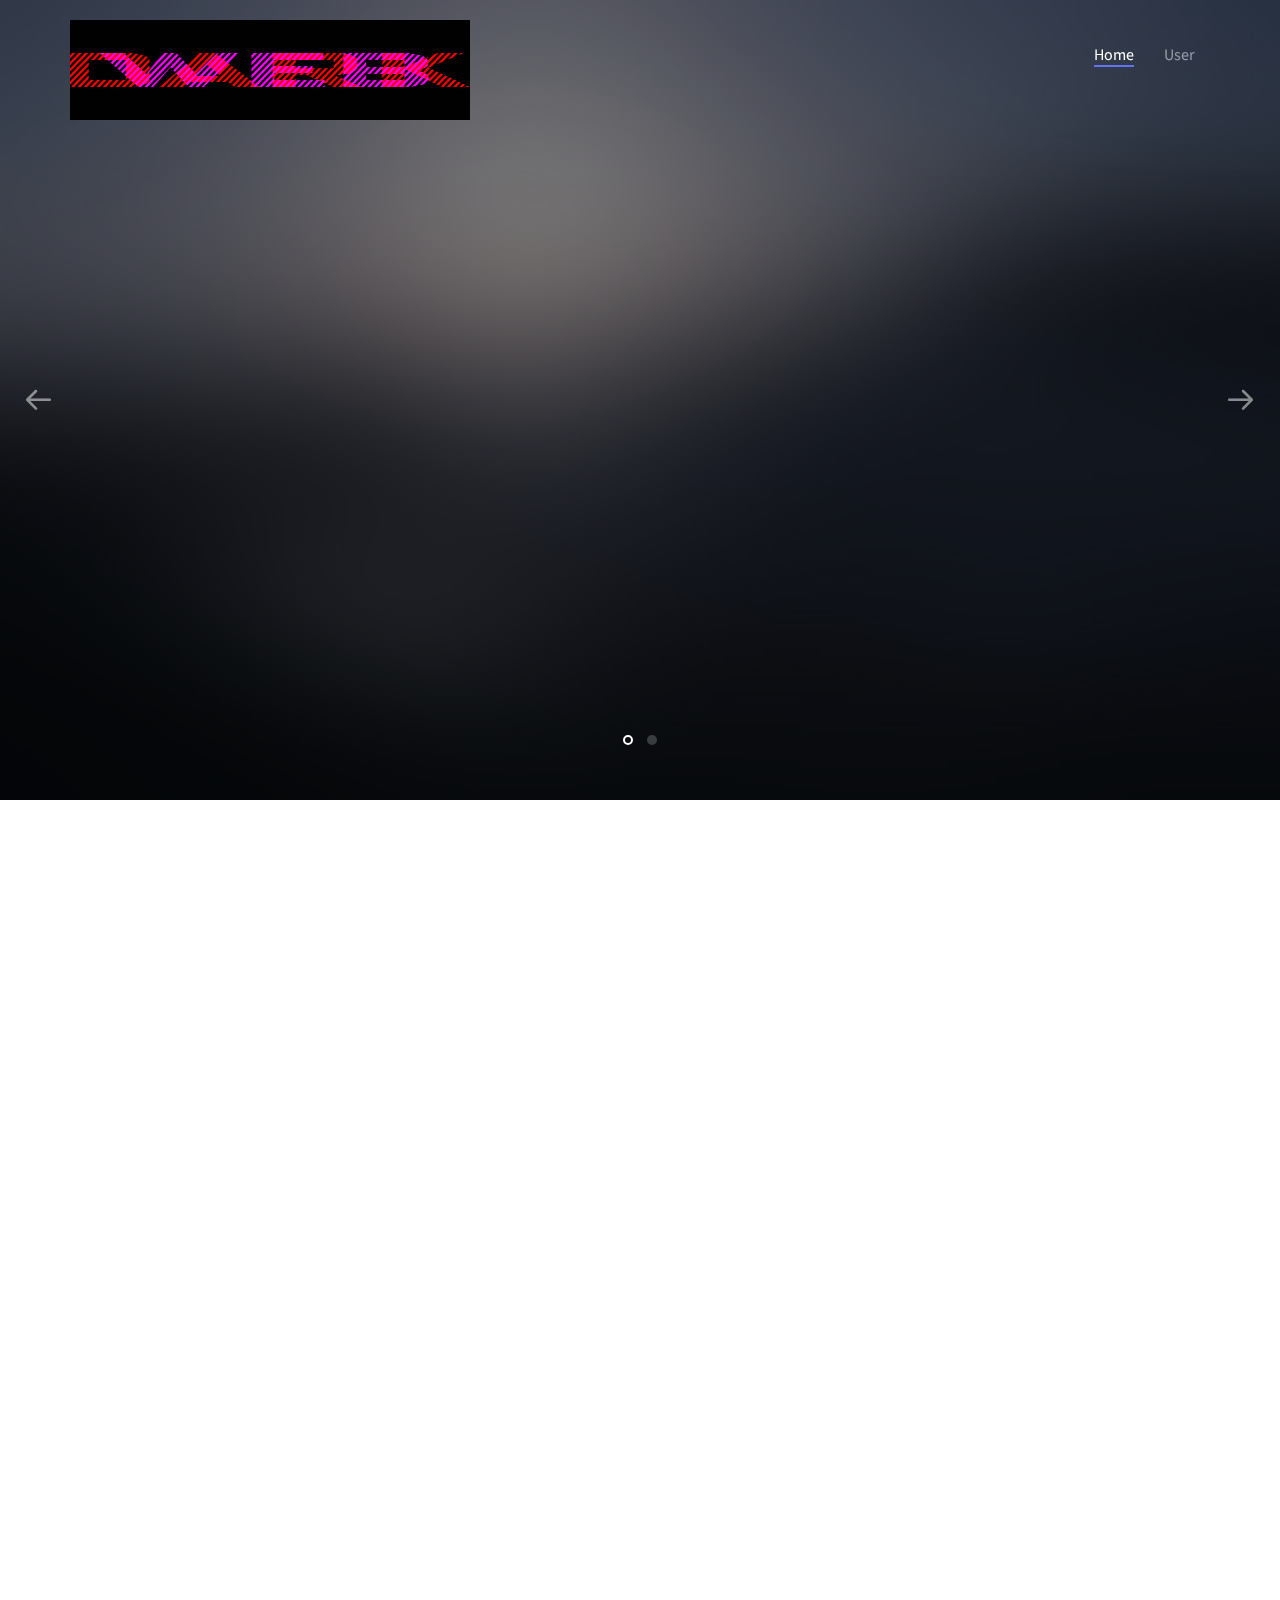
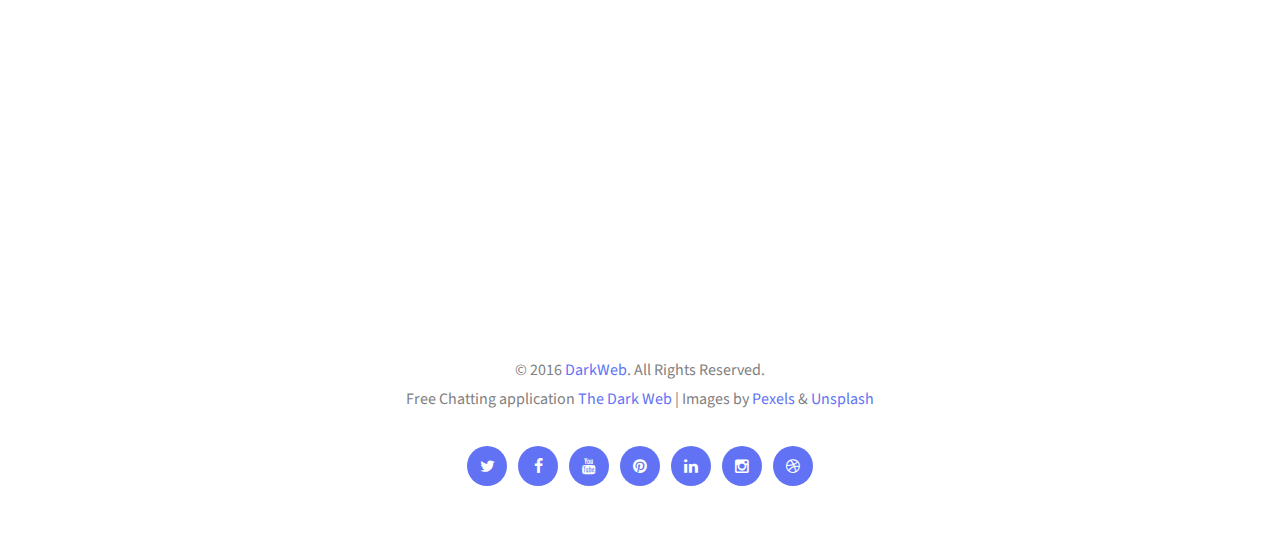
<file: DarkWeb/target/DarkWeb-1.3.3.RELEASE/index.html>
<!DOCTYPE html>
<html xmlns:th="http://www.thymeleaf.org" class="no-js">
<!--[if lt IE 7]>      <html class="no-js lt-ie9 lt-ie8 lt-ie7"> <![endif]-->
<!--[if IE 7]>         <html class="no-js lt-ie9 lt-ie8"> <![endif]-->
<!--[if IE 8]>         <html class="no-js lt-ie9"> <![endif]-->
<!--[if gt IE 8]><!-->  <!--<![endif]-->
<head>
<meta charset="utf-8">
<meta http-equiv="X-UA-Compatible" content="IE=edge">
<title>DarkWeb</title>
<meta name="viewport" content="width=device-width, initial-scale=1">
<meta name="description" content="Secret Messaging channel" />
<meta name="keywords" content="free html5, free template, free bootstrap, html5, css3, mobile first, responsive" />
<meta name="author" content="Nikhil Hiremath" />

 <!-- 
//////////////////////////////////////////////////////

DESIGNED & DEVELOPED by Nikhil Hiremath
	
Website: 		http://nikhilhiremath.com
Email: 			nikhil.hiremath1@marist.edu

//////////////////////////////////////////////////////
 -->

<!-- Facebook and Twitter integration -->
<meta property="og:title" content=""/>
<meta property="og:image" content=""/>
<meta property="og:url" content=""/>
<meta property="og:site_name" content=""/>
<meta property="og:description" content=""/>
<meta name="twitter:title" content="" />
<meta name="twitter:image" content="" />
<meta name="twitter:url" content="" />
<meta name="twitter:card" content="" />

<!-- Place favicon.ico and apple-touch-icon.png in the root directory -->
<link rel="shortcut icon" href="favicon.ico">

<link href='https://fonts.googleapis.com/css?family=Source+Sans+Pro:400,300,600,400italic,700' rel='stylesheet' type='text/css'>

<!-- Animate.css -->
<link rel="stylesheet" href="css/animate.css">
<!-- Icomoon Icon Fonts-->
<link rel="stylesheet" href="css/icomoon.css">
<!-- Simple Line Icons -->
<link rel="stylesheet" href="css/simple-line-icons.css">
<!-- Owl Carousel -->
<link rel="stylesheet" href="css/owl.carousel.min.css">
<link rel="stylesheet" href="css/owl.theme.default.min.css">
<!-- Bootstrap  -->
<link rel="stylesheet" href="css/bootstrap.css">

<link rel="stylesheet" href="css/style.css">

<!-- Styleswitcher ( This style is for demo purposes only, you may delete this anytime. ) -->
<link rel="stylesheet" id="theme-switch" href="css/style.css">
<!-- End demo purposes only -->

<!-- Modernizr JS -->
<script src="js/modernizr-2.6.2.min.js"></script>
<!-- FOR IE9 below -->
<!--[if lt IE 9]>
<script src="js/respond.min.js"></script>
<![endif]-->

</head>
<body>
<header role="banner" id="darkweb-header">
		<div class="container">
			<!-- <div class="row"> -->
<nav class="navbar navbar-default">
   <div class="navbar-header">
   
   <img alt="DARK WEB" src="images/header.jpg" height="100px" width="400px">
   	<!-- Mobile Toggle Menu Button -->
<!-- <a href="#" class="js-darkweb-nav-toggle darkweb-nav-toggle" data-toggle="collapse" data-target="#navbar" aria-expanded="false" aria-controls="navbar"><i></i></a>
       	<a class="navbar-brand" href="index.html">Dark Web Chat</a>  -->
    </div>
    <div id="navbar" class="navbar-collapse collapse">
      <ul class="nav navbar-nav navbar-right">
        <li class="active"><a href="#" data-nav-section="home"><span>Home</span></a></li>
        <li><a href="#" data-nav-section="identify"><span>User</span></a></li>
      </ul>
    </div>
 </nav>
<!-- </div> -->
	  </div>
</header>

	<div id="slider" data-section="home">
		<div class="owl-carousel owl-carousel-fullwidth">
			<!-- You may change the background color here. -->
		<div class="item" style="background-image: url(images/slide_5.jpg)">
			<div class="overlay"></div>
			<div class="container" style="position: relative;">
				<div class="row">
					<div class="col-md-8 col-md-offset-2 text-center">
						<div class="darkweb-owl-text-wrap">
							<div class="darkweb-owl-text">
								<h1 class="darkweb-lead to-animate">The DarkWeb</h1>
								<h2 class="darkweb-sub-lead to-animate">
									Ever thought of chatting anonymously ?? <br />Okay! you are at
									a right place.. <a href="#" target="_blank">The DarkWeb</a>
									</h3>
									<p class="margin-bottom-1.5 to-animate-2">
										<a href="#" data-nav-section="identify"
											class="btn btn-primary btn-lg">Start Chatting!</a>
									</p>
							</div>
						</div>
					</div>
				</div>
			</div>
		</div>

<!-- You may change the background color here.  -->
<div class="item" style="background-image: url(images/slide-2.jpg)">
<div class="overlay"></div>
<div class="container" style="position: relative;">
				<div class="row">
					<div class="col-md-8 col-md-offset-2 text-center">
						<div class="darkweb-owl-text-wrap">
							<div class="darkweb-owl-text">
									<p class="margin-bottom-1.5 to-animate-2">
										<a href="#" data-nav-section="identify"
											class="btn btn-primary btn-lg">Start Chatting!</a>
									</p>
							</div>
						</div>
					</div>
				</div>
			</div>
		</div>

	</div>
</div>

<div id="darkweb-content-page">
<div id="darkweb-identify-us" data-section="identify">
	<div class="container">
		<div class="row row-bottom-padded-lg" id="identify-us">
			<div class="col-md-12 section-heading text-center">
				<h2 class="to-animate">Identify Yourself!</h2>
				<div class="row">
					<div class="col-md-8 col-md-offset-2 to-animate">
						<h3>Send highly encrypted texts to any person who is online. Share you opinion or fight. But you are safe!! Your messages will be encrypted with AES - 128/192/256 bit level encryption scheme, which ever you choose. No one will identify you <u>unless</u> you reveal your real name.. </h3>
					</div>
				</div>
			</div>
  				<div class="col-md-8 to-animate img-responsive img-rounded" style="background-image: url(images/img_1.jpg); position: relative;">
			   <form id="userIdenficationForm" action="redirectToChat.view" method="post">
			   <!-- <form id="userIdenficationForm" role="form" th:action="@{/redirectToChat.view}" method="post" th:object="UserPreferences"> -->
   				     <div class="container col-md-8" >
				      <br/>  
					  <fieldset class="form-group">
					    <input type="text" class="col-md-4 form-control" name="user" id="user" placeholder="Enter a name"/>
					  </fieldset>
                      <fieldset class="form-group">
						<div class="dropdown">
						<input type="hidden" name="encryptionScheme" id="encryptionScheme" value=""/>
						  <button class="btn btn-default dropdown-toggle" type="button" name="encryptionScheme" id="encryptionSchemebtn" data-toggle="dropdown">Encryption Scheme
						  <span class="caret"></span>
						  </button>
							<ul id="encOptions" class="dropdown-menu" role="menu" aria-labelledby="Schemes">
								<li role="presentation"><a role="menuitem" class="external" tabindex="-1" href="javascript:return false;" value="AES">AES</a></li>
								<li role="presentation" class="divider"></li>
								<li role="presentation"><a role="menuitem" class="external" tabindex="-1" href="javascript:return false;" value="DES">DES</a></li>
								<li role="presentation" class="divider"></li>
								<li role="presentation"><a role="menuitem" class="external" tabindex="-1" href="javascript:return false;" value="TwoFish">Two-Fish</a></li>
								<li role="presentation" class="divider"></li>
								<li role="presentation"><a role="menuitem" class="external" tabindex="-1" href="javascript:return false;" value="Serpent">Serpent</a></li>
							</ul>
						</div>
                      </fieldset>
                      <fieldset class="form-group">
                          <div class="dropdown">
                            <input type="hidden" name="securityLevel" id="securityLevel" value=""/>
                            <button class="btn btn-default dropdown-toggle" type="button" name="securityLevelbtn" id="securityLevelbtn" data-toggle="dropdown">Security Level
                            <span class="caret"></span></button>
                            <ul id="securityOptions" class="dropdown-menu" role="menu" aria-labelledby="Security Level">
                              <li role="presentation"><a role="menuitem" class="external" tabindex="-1" href="javascript:return false;" value="128">128 bits</a></li>
                              <li role="presentation" class="divider"></li>
                              <li role="presentation"><a role="menuitem" class="external" tabindex="-1" href="javascript:return false;" value="192">192 bits</a></li>
                              <li role="presentation" class="divider"></li>
                              <li role="presentation"><a role="menuitem" class="external" tabindex="-1" href="javascript:return false;" value="256">256 bits</a></li>
                            </ul>
                          </div>
                      </fieldset>
                     <fieldset class="form-group">
                        <input type="text" class="col-md-4 form-control" name="secureKey" id="secureKey" placeholder="Choose a key" value="Safe and Secured"/>
                      </fieldset>                      
                      <div><img src="images/go-png.png" height="100px" class="go-submit external" alt="Go!"></div>
				    </div>
				  </form>
			</div>
			<div class="col-md-4 to-animate">
				<h2>How do we get started</h2>
                <ul>
                <li>Give yourself an anonymous name</li>
                <li>Select the Encryption scheme</li>
                <li>Select the security level</li>
                <li>Your customized key should be specific characters long:</li>
	                <ul class="list-unstyled">
	                <li>128 bit : 16 characters</li>
	                <li>192 bit : 24 characters</li>
	                <li>256 bit : 32 characters</li>
	                </ul>
                </ul>
                <p class="margin-bottom-1.5"><b>Note:</b> Don't close the browser while chatting, if you do so, may be you will loose the existing message log.</p>
			</div>
		</div>
	</div>
</div>
</div>

<footer id="footer" role="contentinfo">
	<div class="container">
		<div class="row row-bottom-padded-sm">
			<div class="col-md-12">
				<p class="copyright text-center margin-bottom-1.5">&copy; 2016 <a href="index.html">DarkWeb</a>. All Rights Reserved. <br> Free Chatting application <a href="#" target="_blank">The Dark Web</a> | Images by <a href="http://pexels.com/" target="_blank">Pexels</a> &amp;  <a href="http://unsplash.com/" target="_blank">Unsplash</a></p>
			</div>
		</div>
		<div class="row">
			<div class="col-md-12 text-center">
				<ul class="social social-circle">
					<li><a href="#"><i class="icon-twitter"></i></a></li>
					<li><a href="#"><i class="icon-facebook"></i></a></li>
					<li><a href="#"><i class="icon-youtube"></i></a></li>
					<li><a href="#"><i class="icon-pinterest"></i></a></li>
					<li><a href="#"><i class="icon-linkedin"></i></a></li>
					<li><a href="#"><i class="icon-instagram"></i></a></li>
					<li><a href="#"><i class="icon-dribbble"></i></a></li>
				</ul>
			</div>
		</div>
	</div>
</footer>

<!-- jQuery -->
<script src="js/jquery.min.js"></script>
<!-- jQuery Easing -->
<script src="js/jquery.easing.1.3.js"></script>
<!-- Bootstrap -->
<script src="js/bootstrap.min.js"></script>
<!-- Waypoints -->
<script src="js/jquery.waypoints.min.js"></script>
<!-- Owl Carousel -->
<script src="js/owl.carousel.min.js"></script>

	<script src="js/main.js"></script>
	
    <script src="js/darkweb-ui-scripts.js"></script>
	</body>
</html>
</file>
<file: DarkWeb/target/DarkWeb-1.3.3.RELEASE/css/icomoon.css>
@font-face {
	font-family: 'icomoon';
	src:url('../fonts/icomoon/icomoon.eot?qtatmt');
	src:url('../fonts/icomoon/icomoon.eot?qtatmt#iefix') format('embedded-opentype'),
		url('../fonts/icomoon/icomoon.ttf?qtatmt') format('truetype'),
		url('../fonts/icomoon/icomoon.woff?qtatmt') format('woff'),
		url('../fonts/icomoon/icomoon.svg?qtatmt#icomoon') format('svg');
	font-weight: normal;
	font-style: normal;
}

[class^="icon-"], [class*=" icon-"] {
	font-family: 'icomoon';
	speak: none;
	font-style: normal;
	font-weight: normal;
	font-variant: normal;
	text-transform: none;
	line-height: 1;

	/* Better Font Rendering =========== */
	-webkit-font-smoothing: antialiased;
	-moz-osx-font-smoothing: grayscale;
}

.icon-glass:before {
	content: "\f000";
}
.icon-music:before {
	content: "\f001";
}
.icon-search2:before {
	content: "\f002";
}
.icon-envelope-o:before {
	content: "\f003";
}
.icon-heart:before {
	content: "\f004";
}
.icon-star:before {
	content: "\f005";
}
.icon-star-o:before {
	content: "\f006";
}
.icon-user:before {
	content: "\f007";
}
.icon-film:before {
	content: "\f008";
}
.icon-th-large:before {
	content: "\f009";
}
.icon-th:before {
	content: "\f00a";
}
.icon-th-list:before {
	content: "\f00b";
}
.icon-check:before {
	content: "\f00c";
}
.icon-close:before {
	content: "\f00d";
}
.icon-remove:before {
	content: "\f00d";
}
.icon-times:before {
	content: "\f00d";
}
.icon-search-plus:before {
	content: "\f00e";
}
.icon-search-minus:before {
	content: "\f010";
}
.icon-power-off:before {
	content: "\f011";
}
.icon-signal:before {
	content: "\f012";
}
.icon-cog:before {
	content: "\f013";
}
.icon-gear:before {
	content: "\f013";
}
.icon-trash-o:before {
	content: "\f014";
}
.icon-home:before {
	content: "\f015";
}
.icon-file-o:before {
	content: "\f016";
}
.icon-clock-o:before {
	content: "\f017";
}
.icon-road:before {
	content: "\f018";
}
.icon-download:before {
	content: "\f019";
}
.icon-arrow-circle-o-down:before {
	content: "\f01a";
}
.icon-arrow-circle-o-up:before {
	content: "\f01b";
}
.icon-inbox:before {
	content: "\f01c";
}
.icon-play-circle-o:before {
	content: "\f01d";
}
.icon-repeat2:before {
	content: "\f01e";
}
.icon-rotate-right:before {
	content: "\f01e";
}
.icon-refresh:before {
	content: "\f021";
}
.icon-list-alt:before {
	content: "\f022";
}
.icon-lock:before {
	content: "\f023";
}
.icon-flag:before {
	content: "\f024";
}
.icon-headphones:before {
	content: "\f025";
}
.icon-volume-off:before {
	content: "\f026";
}
.icon-volume-down:before {
	content: "\f027";
}
.icon-volume-up:before {
	content: "\f028";
}
.icon-qrcode:before {
	content: "\f029";
}
.icon-barcode:before {
	content: "\f02a";
}
.icon-tag:before {
	content: "\f02b";
}
.icon-tags:before {
	content: "\f02c";
}
.icon-book:before {
	content: "\f02d";
}
.icon-bookmark:before {
	content: "\f02e";
}
.icon-print:before {
	content: "\f02f";
}
.icon-camera:before {
	content: "\f030";
}
.icon-font:before {
	content: "\f031";
}
.icon-bold:before {
	content: "\f032";
}
.icon-italic:before {
	content: "\f033";
}
.icon-text-height:before {
	content: "\f034";
}
.icon-text-width:before {
	content: "\f035";
}
.icon-align-left:before {
	content: "\f036";
}
.icon-align-center2:before {
	content: "\f037";
}
.icon-align-right:before {
	content: "\f038";
}
.icon-align-justify2:before {
	content: "\f039";
}
.icon-list:before {
	content: "\f03a";
}
.icon-dedent:before {
	content: "\f03b";
}
.icon-outdent:before {
	content: "\f03b";
}
.icon-indent:before {
	content: "\f03c";
}
.icon-video-camera:before {
	content: "\f03d";
}
.icon-image:before {
	content: "\f03e";
}
.icon-photo:before {
	content: "\f03e";
}
.icon-picture-o:before {
	content: "\f03e";
}
.icon-pencil:before {
	content: "\f040";
}
.icon-map-marker:before {
	content: "\f041";
}
.icon-adjust:before {
	content: "\f042";
}
.icon-tint:before {
	content: "\f043";
}
.icon-edit:before {
	content: "\f044";
}
.icon-pencil-square-o:before {
	content: "\f044";
}
.icon-share-square-o:before {
	content: "\f045";
}
.icon-check-square-o:before {
	content: "\f046";
}
.icon-arrows:before {
	content: "\f047";
}
.icon-step-backward:before {
	content: "\f048";
}
.icon-fast-backward:before {
	content: "\f049";
}
.icon-backward:before {
	content: "\f04a";
}
.icon-play2:before {
	content: "\f04b";
}
.icon-pause2:before {
	content: "\f04c";
}
.icon-stop2:before {
	content: "\f04d";
}
.icon-forward:before {
	content: "\f04e";
}
.icon-fast-forward2:before {
	content: "\f050";
}
.icon-step-forward:before {
	content: "\f051";
}
.icon-eject:before {
	content: "\f052";
}
.icon-chevron-left:before {
	content: "\f053";
}
.icon-chevron-right:before {
	content: "\f054";
}
.icon-plus-circle:before {
	content: "\f055";
}
.icon-minus-circle:before {
	content: "\f056";
}
.icon-times-circle:before {
	content: "\f057";
}
.icon-check-circle:before {
	content: "\f058";
}
.icon-question-circle:before {
	content: "\f059";
}
.icon-info-circle:before {
	content: "\f05a";
}
.icon-crosshairs:before {
	content: "\f05b";
}
.icon-times-circle-o:before {
	content: "\f05c";
}
.icon-check-circle-o:before {
	content: "\f05d";
}
.icon-ban2:before {
	content: "\f05e";
}
.icon-arrow-left:before {
	content: "\f060";
}
.icon-arrow-right:before {
	content: "\f061";
}
.icon-arrow-up:before {
	content: "\f062";
}
.icon-arrow-down:before {
	content: "\f063";
}
.icon-mail-forward:before {
	content: "\f064";
}
.icon-share:before {
	content: "\f064";
}
.icon-expand2:before {
	content: "\f065";
}
.icon-compress:before {
	content: "\f066";
}
.icon-plus:before {
	content: "\f067";
}
.icon-minus:before {
	content: "\f068";
}
.icon-asterisk:before {
	content: "\f069";
}
.icon-exclamation-circle:before {
	content: "\f06a";
}
.icon-gift:before {
	content: "\f06b";
}
.icon-leaf:before {
	content: "\f06c";
}
.icon-fire:before {
	content: "\f06d";
}
.icon-eye:before {
	content: "\f06e";
}
.icon-eye-slash:before {
	content: "\f070";
}
.icon-exclamation-triangle:before {
	content: "\f071";
}
.icon-warning:before {
	content: "\f071";
}
.icon-plane:before {
	content: "\f072";
}
.icon-calendar:before {
	content: "\f073";
}
.icon-random:before {
	content: "\f074";
}
.icon-comment:before {
	content: "\f075";
}
.icon-magnet:before {
	content: "\f076";
}
.icon-chevron-up:before {
	content: "\f077";
}
.icon-chevron-down:before {
	content: "\f078";
}
.icon-retweet:before {
	content: "\f079";
}
.icon-shopping-cart:before {
	content: "\f07a";
}
.icon-folder:before {
	content: "\f07b";
}
.icon-folder-open:before {
	content: "\f07c";
}
.icon-arrows-v:before {
	content: "\f07d";
}
.icon-arrows-h:before {
	content: "\f07e";
}
.icon-bar-chart:before {
	content: "\f080";
}
.icon-bar-chart-o:before {
	content: "\f080";
}
.icon-twitter-square:before {
	content: "\f081";
}
.icon-facebook-square:before {
	content: "\f082";
}
.icon-camera-retro:before {
	content: "\f083";
}
.icon-key:before {
	content: "\f084";
}
.icon-cogs:before {
	content: "\f085";
}
.icon-gears:before {
	content: "\f085";
}
.icon-comments:before {
	content: "\f086";
}
.icon-thumbs-o-up:before {
	content: "\f087";
}
.icon-thumbs-o-down:before {
	content: "\f088";
}
.icon-star-half:before {
	content: "\f089";
}
.icon-heart-o:before {
	content: "\f08a";
}
.icon-sign-out:before {
	content: "\f08b";
}
.icon-linkedin-square:before {
	content: "\f08c";
}
.icon-thumb-tack:before {
	content: "\f08d";
}
.icon-external-link:before {
	content: "\f08e";
}
.icon-sign-in:before {
	content: "\f090";
}
.icon-trophy:before {
	content: "\f091";
}
.icon-github-square:before {
	content: "\f092";
}
.icon-upload:before {
	content: "\f093";
}
.icon-lemon-o:before {
	content: "\f094";
}
.icon-phone:before {
	content: "\f095";
}
.icon-square-o:before {
	content: "\f096";
}
.icon-bookmark-o:before {
	content: "\f097";
}
.icon-phone-square:before {
	content: "\f098";
}
.icon-twitter:before {
	content: "\f099";
}
.icon-facebook:before {
	content: "\f09a";
}
.icon-facebook-f:before {
	content: "\f09a";
}
.icon-github:before {
	content: "\f09b";
}
.icon-unlock2:before {
	content: "\f09c";
}
.icon-credit-card:before {
	content: "\f09d";
}
.icon-feed:before {
	content: "\f09e";
}
.icon-rss:before {
	content: "\f09e";
}
.icon-hdd-o:before {
	content: "\f0a0";
}
.icon-bullhorn:before {
	content: "\f0a1";
}
.icon-bell-o:before {
	content: "\f0a2";
}
.icon-certificate:before {
	content: "\f0a3";
}
.icon-hand-o-right:before {
	content: "\f0a4";
}
.icon-hand-o-left:before {
	content: "\f0a5";
}
.icon-hand-o-up:before {
	content: "\f0a6";
}
.icon-hand-o-down:before {
	content: "\f0a7";
}
.icon-arrow-circle-left:before {
	content: "\f0a8";
}
.icon-arrow-circle-right:before {
	content: "\f0a9";
}
.icon-arrow-circle-up:before {
	content: "\f0aa";
}
.icon-arrow-circle-down:before {
	content: "\f0ab";
}
.icon-globe:before {
	content: "\f0ac";
}
.icon-wrench:before {
	content: "\f0ad";
}
.icon-tasks:before {
	content: "\f0ae";
}
.icon-filter:before {
	content: "\f0b0";
}
.icon-briefcase:before {
	content: "\f0b1";
}
.icon-arrows-alt:before {
	content: "\f0b2";
}
.icon-group:before {
	content: "\f0c0";
}
.icon-users:before {
	content: "\f0c0";
}
.icon-chain:before {
	content: "\f0c1";
}
.icon-link:before {
	content: "\f0c1";
}
.icon-cloud:before {
	content: "\f0c2";
}
.icon-flask:before {
	content: "\f0c3";
}
.icon-cut:before {
	content: "\f0c4";
}
.icon-scissors:before {
	content: "\f0c4";
}
.icon-copy:before {
	content: "\f0c5";
}
.icon-files-o:before {
	content: "\f0c5";
}
.icon-paperclip:before {
	content: "\f0c6";
}
.icon-floppy-o:before {
	content: "\f0c7";
}
.icon-save:before {
	content: "\f0c7";
}
.icon-square:before {
	content: "\f0c8";
}
.icon-bars:before {
	content: "\f0c9";
}
.icon-navicon:before {
	content: "\f0c9";
}
.icon-reorder:before {
	content: "\f0c9";
}
.icon-list-ul:before {
	content: "\f0ca";
}
.icon-list-ol:before {
	content: "\f0cb";
}
.icon-strikethrough:before {
	content: "\f0cc";
}
.icon-underline:before {
	content: "\f0cd";
}
.icon-table:before {
	content: "\f0ce";
}
.icon-magic:before {
	content: "\f0d0";
}
.icon-truck:before {
	content: "\f0d1";
}
.icon-pinterest:before {
	content: "\f0d2";
}
.icon-pinterest-square:before {
	content: "\f0d3";
}
.icon-google-plus-square:before {
	content: "\f0d4";
}
.icon-google-plus:before {
	content: "\f0d5";
}
.icon-money:before {
	content: "\f0d6";
}
.icon-caret-down:before {
	content: "\f0d7";
}
.icon-caret-up:before {
	content: "\f0d8";
}
.icon-caret-left:before {
	content: "\f0d9";
}
.icon-caret-right:before {
	content: "\f0da";
}
.icon-columns2:before {
	content: "\f0db";
}
.icon-sort:before {
	content: "\f0dc";
}
.icon-unsorted:before {
	content: "\f0dc";
}
.icon-sort-desc:before {
	content: "\f0dd";
}
.icon-sort-down:before {
	content: "\f0dd";
}
.icon-sort-asc:before {
	content: "\f0de";
}
.icon-sort-up:before {
	content: "\f0de";
}
.icon-envelope:before {
	content: "\f0e0";
}
.icon-linkedin:before {
	content: "\f0e1";
}
.icon-rotate-left:before {
	content: "\f0e2";
}
.icon-undo:before {
	content: "\f0e2";
}
.icon-gavel:before {
	content: "\f0e3";
}
.icon-legal:before {
	content: "\f0e3";
}
.icon-dashboard:before {
	content: "\f0e4";
}
.icon-tachometer:before {
	content: "\f0e4";
}
.icon-comment-o:before {
	content: "\f0e5";
}
.icon-comments-o:before {
	content: "\f0e6";
}
.icon-bolt:before {
	content: "\f0e7";
}
.icon-flash:before {
	content: "\f0e7";
}
.icon-sitemap:before {
	content: "\f0e8";
}
.icon-umbrella2:before {
	content: "\f0e9";
}
.icon-clipboard:before {
	content: "\f0ea";
}
.icon-paste:before {
	content: "\f0ea";
}
.icon-lightbulb-o:before {
	content: "\f0eb";
}
.icon-exchange:before {
	content: "\f0ec";
}
.icon-cloud-download2:before {
	content: "\f0ed";
}
.icon-cloud-upload2:before {
	content: "\f0ee";
}
.icon-user-md:before {
	content: "\f0f0";
}
.icon-stethoscope:before {
	content: "\f0f1";
}
.icon-suitcase:before {
	content: "\f0f2";
}
.icon-bell:before {
	content: "\f0f3";
}
.icon-coffee:before {
	content: "\f0f4";
}
.icon-cutlery:before {
	content: "\f0f5";
}
.icon-file-text-o:before {
	content: "\f0f6";
}
.icon-building-o:before {
	content: "\f0f7";
}
.icon-hospital-o:before {
	content: "\f0f8";
}
.icon-ambulance:before {
	content: "\f0f9";
}
.icon-medkit:before {
	content: "\f0fa";
}
.icon-fighter-jet:before {
	content: "\f0fb";
}
.icon-beer:before {
	content: "\f0fc";
}
.icon-h-square:before {
	content: "\f0fd";
}
.icon-plus-square:before {
	content: "\f0fe";
}
.icon-angle-double-left:before {
	content: "\f100";
}
.icon-angle-double-right:before {
	content: "\f101";
}
.icon-angle-double-up:before {
	content: "\f102";
}
.icon-angle-double-down:before {
	content: "\f103";
}
.icon-angle-left:before {
	content: "\f104";
}
.icon-angle-right:before {
	content: "\f105";
}
.icon-angle-up:before {
	content: "\f106";
}
.icon-angle-down:before {
	content: "\f107";
}
.icon-desktop:before {
	content: "\f108";
}
.icon-laptop:before {
	content: "\f109";
}
.icon-tablet:before {
	content: "\f10a";
}
.icon-mobile:before {
	content: "\f10b";
}
.icon-mobile-phone:before {
	content: "\f10b";
}
.icon-circle-o:before {
	content: "\f10c";
}
.icon-quote-left:before {
	content: "\f10d";
}
.icon-quote-right:before {
	content: "\f10e";
}
.icon-spinner:before {
	content: "\f110";
}
.icon-circle:before {
	content: "\f111";
}
.icon-mail-reply:before {
	content: "\f112";
}
.icon-reply:before {
	content: "\f112";
}
.icon-github-alt:before {
	content: "\f113";
}
.icon-folder-o:before {
	content: "\f114";
}
.icon-folder-open-o:before {
	content: "\f115";
}
.icon-smile-o:before {
	content: "\f118";
}
.icon-frown-o:before {
	content: "\f119";
}
.icon-meh-o:before {
	content: "\f11a";
}
.icon-gamepad:before {
	content: "\f11b";
}
.icon-keyboard-o:before {
	content: "\f11c";
}
.icon-flag-o:before {
	content: "\f11d";
}
.icon-flag-checkered:before {
	content: "\f11e";
}
.icon-terminal:before {
	content: "\f120";
}
.icon-code:before {
	content: "\f121";
}
.icon-mail-reply-all:before {
	content: "\f122";
}
.icon-reply-all:before {
	content: "\f122";
}
.icon-star-half-empty:before {
	content: "\f123";
}
.icon-star-half-full:before {
	content: "\f123";
}
.icon-star-half-o:before {
	content: "\f123";
}
.icon-location-arrow:before {
	content: "\f124";
}
.icon-crop:before {
	content: "\f125";
}
.icon-code-fork:before {
	content: "\f126";
}
.icon-chain-broken:before {
	content: "\f127";
}
.icon-unlink:before {
	content: "\f127";
}
.icon-question:before {
	content: "\f128";
}
.icon-info:before {
	content: "\f129";
}
.icon-exclamation:before {
	content: "\f12a";
}
.icon-superscript:before {
	content: "\f12b";
}
.icon-subscript:before {
	content: "\f12c";
}
.icon-eraser:before {
	content: "\f12d";
}
.icon-puzzle-piece:before {
	content: "\f12e";
}
.icon-microphone2:before {
	content: "\f130";
}
.icon-microphone-slash:before {
	content: "\f131";
}
.icon-shield:before {
	content: "\f132";
}
.icon-calendar-o:before {
	content: "\f133";
}
.icon-fire-extinguisher:before {
	content: "\f134";
}
.icon-rocket:before {
	content: "\f135";
}
.icon-maxcdn:before {
	content: "\f136";
}
.icon-chevron-circle-left:before {
	content: "\f137";
}
.icon-chevron-circle-right:before {
	content: "\f138";
}
.icon-chevron-circle-up:before {
	content: "\f139";
}
.icon-chevron-circle-down:before {
	content: "\f13a";
}
.icon-html5:before {
	content: "\f13b";
}
.icon-css3:before {
	content: "\f13c";
}
.icon-anchor2:before {
	content: "\f13d";
}
.icon-unlock-alt:before {
	content: "\f13e";
}
.icon-bullseye:before {
	content: "\f140";
}
.icon-ellipsis-h:before {
	content: "\f141";
}
.icon-ellipsis-v:before {
	content: "\f142";
}
.icon-rss-square:before {
	content: "\f143";
}
.icon-play-circle:before {
	content: "\f144";
}
.icon-ticket:before {
	content: "\f145";
}
.icon-minus-square:before {
	content: "\f146";
}
.icon-minus-square-o:before {
	content: "\f147";
}
.icon-level-up:before {
	content: "\f148";
}
.icon-level-down:before {
	content: "\f149";
}
.icon-check-square:before {
	content: "\f14a";
}
.icon-pencil-square:before {
	content: "\f14b";
}
.icon-external-link-square:before {
	content: "\f14c";
}
.icon-share-square:before {
	content: "\f14d";
}
.icon-compass:before {
	content: "\f14e";
}
.icon-caret-square-o-down:before {
	content: "\f150";
}
.icon-toggle-down:before {
	content: "\f150";
}
.icon-caret-square-o-up:before {
	content: "\f151";
}
.icon-toggle-up:before {
	content: "\f151";
}
.icon-caret-square-o-right:before {
	content: "\f152";
}
.icon-toggle-right:before {
	content: "\f152";
}
.icon-eur:before {
	content: "\f153";
}
.icon-euro:before {
	content: "\f153";
}
.icon-gbp:before {
	content: "\f154";
}
.icon-dollar:before {
	content: "\f155";
}
.icon-usd:before {
	content: "\f155";
}
.icon-inr:before {
	content: "\f156";
}
.icon-rupee:before {
	content: "\f156";
}
.icon-cny:before {
	content: "\f157";
}
.icon-jpy:before {
	content: "\f157";
}
.icon-rmb:before {
	content: "\f157";
}
.icon-yen:before {
	content: "\f157";
}
.icon-rouble:before {
	content: "\f158";
}
.icon-rub:before {
	content: "\f158";
}
.icon-ruble:before {
	content: "\f158";
}
.icon-krw:before {
	content: "\f159";
}
.icon-won:before {
	content: "\f159";
}
.icon-bitcoin:before {
	content: "\f15a";
}
.icon-btc:before {
	content: "\f15a";
}
.icon-file2:before {
	content: "\f15b";
}
.icon-file-text:before {
	content: "\f15c";
}
.icon-sort-alpha-asc:before {
	content: "\f15d";
}
.icon-sort-alpha-desc:before {
	content: "\f15e";
}
.icon-sort-amount-asc:before {
	content: "\f160";
}
.icon-sort-amount-desc:before {
	content: "\f161";
}
.icon-sort-numeric-asc:before {
	content: "\f162";
}
.icon-sort-numeric-desc:before {
	content: "\f163";
}
.icon-thumbs-up:before {
	content: "\f164";
}
.icon-thumbs-down:before {
	content: "\f165";
}
.icon-youtube-square:before {
	content: "\f166";
}
.icon-youtube:before {
	content: "\f167";
}
.icon-xing:before {
	content: "\f168";
}
.icon-xing-square:before {
	content: "\f169";
}
.icon-youtube-play:before {
	content: "\f16a";
}
.icon-dropbox:before {
	content: "\f16b";
}
.icon-stack-overflow:before {
	content: "\f16c";
}
.icon-instagram:before {
	content: "\f16d";
}
.icon-flickr:before {
	content: "\f16e";
}
.icon-adn:before {
	content: "\f170";
}
.icon-bitbucket:before {
	content: "\f171";
}
.icon-bitbucket-square:before {
	content: "\f172";
}
.icon-tumblr:before {
	content: "\f173";
}
.icon-tumblr-square:before {
	content: "\f174";
}
.icon-long-arrow-down:before {
	content: "\f175";
}
.icon-long-arrow-up:before {
	content: "\f176";
}
.icon-long-arrow-left:before {
	content: "\f177";
}
.icon-long-arrow-right:before {
	content: "\f178";
}
.icon-apple:before {
	content: "\f179";
}
.icon-windows:before {
	content: "\f17a";
}
.icon-android:before {
	content: "\f17b";
}
.icon-linux:before {
	content: "\f17c";
}
.icon-dribbble:before {
	content: "\f17d";
}
.icon-skype:before {
	content: "\f17e";
}
.icon-foursquare:before {
	content: "\f180";
}
.icon-trello:before {
	content: "\f181";
}
.icon-female:before {
	content: "\f182";
}
.icon-male:before {
	content: "\f183";
}
.icon-gittip:before {
	content: "\f184";
}
.icon-gratipay:before {
	content: "\f184";
}
.icon-sun-o:before {
	content: "\f185";
}
.icon-moon-o:before {
	content: "\f186";
}
.icon-archive:before {
	content: "\f187";
}
.icon-bug:before {
	content: "\f188";
}
.icon-vk:before {
	content: "\f189";
}
.icon-weibo:before {
	content: "\f18a";
}
.icon-renren:before {
	content: "\f18b";
}
.icon-pagelines:before {
	content: "\f18c";
}
.icon-stack-exchange:before {
	content: "\f18d";
}
.icon-arrow-circle-o-right:before {
	content: "\f18e";
}
.icon-arrow-circle-o-left:before {
	content: "\f190";
}
.icon-caret-square-o-left:before {
	content: "\f191";
}
.icon-toggle-left:before {
	content: "\f191";
}
.icon-dot-circle-o:before {
	content: "\f192";
}
.icon-wheelchair:before {
	content: "\f193";
}
.icon-vimeo-square:before {
	content: "\f194";
}
.icon-try:before {
	content: "\f195";
}
.icon-turkish-lira:before {
	content: "\f195";
}
.icon-plus-square-o:before {
	content: "\f196";
}
.icon-space-shuttle:before {
	content: "\f197";
}
.icon-slack:before {
	content: "\f198";
}
.icon-envelope-square:before {
	content: "\f199";
}
.icon-wordpress:before {
	content: "\f19a";
}
.icon-openid:before {
	content: "\f19b";
}
.icon-bank:before {
	content: "\f19c";
}
.icon-institution:before {
	content: "\f19c";
}
.icon-university:before {
	content: "\f19c";
}
.icon-graduation-cap:before {
	content: "\f19d";
}
.icon-mortar-board:before {
	content: "\f19d";
}
.icon-yahoo:before {
	content: "\f19e";
}
.icon-google:before {
	content: "\f1a0";
}
.icon-reddit:before {
	content: "\f1a1";
}
.icon-reddit-square:before {
	content: "\f1a2";
}
.icon-stumbleupon-circle:before {
	content: "\f1a3";
}
.icon-stumbleupon:before {
	content: "\f1a4";
}
.icon-delicious:before {
	content: "\f1a5";
}
.icon-digg:before {
	content: "\f1a6";
}
.icon-pied-piper:before {
	content: "\f1a7";
}
.icon-pied-piper-alt:before {
	content: "\f1a8";
}
.icon-drupal:before {
	content: "\f1a9";
}
.icon-joomla:before {
	content: "\f1aa";
}
.icon-language:before {
	content: "\f1ab";
}
.icon-fax:before {
	content: "\f1ac";
}
.icon-building:before {
	content: "\f1ad";
}
.icon-child:before {
	content: "\f1ae";
}
.icon-paw:before {
	content: "\f1b0";
}
.icon-spoon:before {
	content: "\f1b1";
}
.icon-cube:before {
	content: "\f1b2";
}
.icon-cubes:before {
	content: "\f1b3";
}
.icon-behance:before {
	content: "\f1b4";
}
.icon-behance-square:before {
	content: "\f1b5";
}
.icon-steam:before {
	content: "\f1b6";
}
.icon-steam-square:before {
	content: "\f1b7";
}
.icon-recycle:before {
	content: "\f1b8";
}
.icon-automobile:before {
	content: "\f1b9";
}
.icon-car:before {
	content: "\f1b9";
}
.icon-cab:before {
	content: "\f1ba";
}
.icon-taxi:before {
	content: "\f1ba";
}
.icon-tree:before {
	content: "\f1bb";
}
.icon-spotify:before {
	content: "\f1bc";
}
.icon-deviantart:before {
	content: "\f1bd";
}
.icon-soundcloud:before {
	content: "\f1be";
}
.icon-database:before {
	content: "\f1c0";
}
.icon-file-pdf-o:before {
	content: "\f1c1";
}
.icon-file-word-o:before {
	content: "\f1c2";
}
.icon-file-excel-o:before {
	content: "\f1c3";
}
.icon-file-powerpoint-o:before {
	content: "\f1c4";
}
.icon-file-image-o:before {
	content: "\f1c5";
}
.icon-file-photo-o:before {
	content: "\f1c5";
}
.icon-file-picture-o:before {
	content: "\f1c5";
}
.icon-file-archive-o:before {
	content: "\f1c6";
}
.icon-file-zip-o:before {
	content: "\f1c6";
}
.icon-file-audio-o:before {
	content: "\f1c7";
}
.icon-file-sound-o:before {
	content: "\f1c7";
}
.icon-file-movie-o:before {
	content: "\f1c8";
}
.icon-file-video-o:before {
	content: "\f1c8";
}
.icon-file-code-o:before {
	content: "\f1c9";
}
.icon-vine:before {
	content: "\f1ca";
}
.icon-codepen:before {
	content: "\f1cb";
}
.icon-jsfiddle:before {
	content: "\f1cc";
}
.icon-life-bouy:before {
	content: "\f1cd";
}
.icon-life-buoy:before {
	content: "\f1cd";
}
.icon-life-ring:before {
	content: "\f1cd";
}
.icon-life-saver:before {
	content: "\f1cd";
}
.icon-support:before {
	content: "\f1cd";
}
.icon-circle-o-notch:before {
	content: "\f1ce";
}
.icon-ra:before {
	content: "\f1d0";
}
.icon-rebel:before {
	content: "\f1d0";
}
.icon-empire:before {
	content: "\f1d1";
}
.icon-ge:before {
	content: "\f1d1";
}
.icon-git-square:before {
	content: "\f1d2";
}
.icon-git:before {
	content: "\f1d3";
}
.icon-hacker-news:before {
	content: "\f1d4";
}
.icon-y-combinator-square:before {
	content: "\f1d4";
}
.icon-yc-square:before {
	content: "\f1d4";
}
.icon-tencent-weibo:before {
	content: "\f1d5";
}
.icon-qq:before {
	content: "\f1d6";
}
.icon-wechat:before {
	content: "\f1d7";
}
.icon-weixin:before {
	content: "\f1d7";
}
.icon-paper-plane:before {
	content: "\f1d8";
}
.icon-send:before {
	content: "\f1d8";
}
.icon-paper-plane-o:before {
	content: "\f1d9";
}
.icon-send-o:before {
	content: "\f1d9";
}
.icon-history:before {
	content: "\f1da";
}
.icon-circle-thin:before {
	content: "\f1db";
}
.icon-header:before {
	content: "\f1dc";
}
.icon-paragraph2:before {
	content: "\f1dd";
}
.icon-sliders:before {
	content: "\f1de";
}
.icon-share-alt:before {
	content: "\f1e0";
}
.icon-share-alt-square:before {
	content: "\f1e1";
}
.icon-bomb:before {
	content: "\f1e2";
}
.icon-futbol-o:before {
	content: "\f1e3";
}
.icon-soccer-ball-o:before {
	content: "\f1e3";
}
.icon-tty:before {
	content: "\f1e4";
}
.icon-binoculars:before {
	content: "\f1e5";
}
.icon-plug:before {
	content: "\f1e6";
}
.icon-slideshare:before {
	content: "\f1e7";
}
.icon-twitch:before {
	content: "\f1e8";
}
.icon-yelp:before {
	content: "\f1e9";
}
.icon-newspaper-o:before {
	content: "\f1ea";
}
.icon-wifi:before {
	content: "\f1eb";
}
.icon-calculator:before {
	content: "\f1ec";
}
.icon-paypal:before {
	content: "\f1ed";
}
.icon-google-wallet:before {
	content: "\f1ee";
}
.icon-cc-visa:before {
	content: "\f1f0";
}
.icon-cc-mastercard:before {
	content: "\f1f1";
}
.icon-cc-discover:before {
	content: "\f1f2";
}
.icon-cc-amex:before {
	content: "\f1f3";
}
.icon-cc-paypal:before {
	content: "\f1f4";
}
.icon-cc-stripe:before {
	content: "\f1f5";
}
.icon-bell-slash:before {
	content: "\f1f6";
}
.icon-bell-slash-o:before {
	content: "\f1f7";
}
.icon-trash:before {
	content: "\f1f8";
}
.icon-copyright:before {
	content: "\f1f9";
}
.icon-at:before {
	content: "\f1fa";
}
.icon-eyedropper:before {
	content: "\f1fb";
}
.icon-paint-brush:before {
	content: "\f1fc";
}
.icon-birthday-cake:before {
	content: "\f1fd";
}
.icon-area-chart:before {
	content: "\f1fe";
}
.icon-pie-chart:before {
	content: "\f200";
}
.icon-line-chart:before {
	content: "\f201";
}
.icon-lastfm:before {
	content: "\f202";
}
.icon-lastfm-square:before {
	content: "\f203";
}
.icon-toggle-off:before {
	content: "\f204";
}
.icon-toggle-on:before {
	content: "\f205";
}
.icon-bicycle:before {
	content: "\f206";
}
.icon-bus:before {
	content: "\f207";
}
.icon-ioxhost:before {
	content: "\f208";
}
.icon-angellist:before {
	content: "\f209";
}
.icon-cc:before {
	content: "\f20a";
}
.icon-ils:before {
	content: "\f20b";
}
.icon-shekel:before {
	content: "\f20b";
}
.icon-sheqel:before {
	content: "\f20b";
}
.icon-meanpath:before {
	content: "\f20c";
}
.icon-buysellads:before {
	content: "\f20d";
}
.icon-connectdevelop:before {
	content: "\f20e";
}
.icon-dashcube:before {
	content: "\f210";
}
.icon-forumbee:before {
	content: "\f211";
}
.icon-leanpub:before {
	content: "\f212";
}
.icon-sellsy:before {
	content: "\f213";
}
.icon-shirtsinbulk:before {
	content: "\f214";
}
.icon-simplybuilt:before {
	content: "\f215";
}
.icon-skyatlas:before {
	content: "\f216";
}
.icon-cart-plus:before {
	content: "\f217";
}
.icon-cart-arrow-down:before {
	content: "\f218";
}
.icon-diamond:before {
	content: "\f219";
}
.icon-ship:before {
	content: "\f21a";
}
.icon-user-secret:before {
	content: "\f21b";
}
.icon-motorcycle:before {
	content: "\f21c";
}
.icon-street-view:before {
	content: "\f21d";
}
.icon-heartbeat:before {
	content: "\f21e";
}
.icon-venus:before {
	content: "\f221";
}
.icon-mars:before {
	content: "\f222";
}
.icon-mercury:before {
	content: "\f223";
}
.icon-intersex:before {
	content: "\f224";
}
.icon-transgender:before {
	content: "\f224";
}
.icon-transgender-alt:before {
	content: "\f225";
}
.icon-venus-double:before {
	content: "\f226";
}
.icon-mars-double:before {
	content: "\f227";
}
.icon-venus-mars:before {
	content: "\f228";
}
.icon-mars-stroke:before {
	content: "\f229";
}
.icon-mars-stroke-v:before {
	content: "\f22a";
}
.icon-mars-stroke-h:before {
	content: "\f22b";
}
.icon-neuter:before {
	content: "\f22c";
}
.icon-genderless:before {
	content: "\f22d";
}
.icon-facebook-official:before {
	content: "\f230";
}
.icon-pinterest-p:before {
	content: "\f231";
}
.icon-whatsapp:before {
	content: "\f232";
}
.icon-server2:before {
	content: "\f233";
}
.icon-user-plus:before {
	content: "\f234";
}
.icon-user-times:before {
	content: "\f235";
}
.icon-bed:before {
	content: "\f236";
}
.icon-hotel:before {
	content: "\f236";
}
.icon-viacoin:before {
	content: "\f237";
}
.icon-train:before {
	content: "\f238";
}
.icon-subway:before {
	content: "\f239";
}
.icon-medium:before {
	content: "\f23a";
}
.icon-y-combinator:before {
	content: "\f23b";
}
.icon-yc:before {
	content: "\f23b";
}
.icon-optin-monster:before {
	content: "\f23c";
}
.icon-opencart:before {
	content: "\f23d";
}
.icon-expeditedssl:before {
	content: "\f23e";
}
.icon-battery-4:before {
	content: "\f240";
}
.icon-battery-full:before {
	content: "\f240";
}
.icon-battery-3:before {
	content: "\f241";
}
.icon-battery-three-quarters:before {
	content: "\f241";
}
.icon-battery-2:before {
	content: "\f242";
}
.icon-battery-half:before {
	content: "\f242";
}
.icon-battery-1:before {
	content: "\f243";
}
.icon-battery-quarter:before {
	content: "\f243";
}
.icon-battery-0:before {
	content: "\f244";
}
.icon-battery-empty:before {
	content: "\f244";
}
.icon-mouse-pointer:before {
	content: "\f245";
}
.icon-i-cursor:before {
	content: "\f246";
}
.icon-object-group:before {
	content: "\f247";
}
.icon-object-ungroup:before {
	content: "\f248";
}
.icon-sticky-note:before {
	content: "\f249";
}
.icon-sticky-note-o:before {
	content: "\f24a";
}
.icon-cc-jcb:before {
	content: "\f24b";
}
.icon-cc-diners-club:before {
	content: "\f24c";
}
.icon-clone:before {
	content: "\f24d";
}
.icon-balance-scale:before {
	content: "\f24e";
}
.icon-hourglass-o:before {
	content: "\f250";
}
.icon-hourglass-1:before {
	content: "\f251";
}
.icon-hourglass-start:before {
	content: "\f251";
}
.icon-hourglass-2:before {
	content: "\f252";
}
.icon-hourglass-half:before {
	content: "\f252";
}
.icon-hourglass-3:before {
	content: "\f253";
}
.icon-hourglass-end:before {
	content: "\f253";
}
.icon-hourglass:before {
	content: "\f254";
}
.icon-hand-grab-o:before {
	content: "\f255";
}
.icon-hand-rock-o:before {
	content: "\f255";
}
.icon-hand-paper-o:before {
	content: "\f256";
}
.icon-hand-stop-o:before {
	content: "\f256";
}
.icon-hand-scissors-o:before {
	content: "\f257";
}
.icon-hand-lizard-o:before {
	content: "\f258";
}
.icon-hand-spock-o:before {
	content: "\f259";
}
.icon-hand-pointer-o:before {
	content: "\f25a";
}
.icon-hand-peace-o:before {
	content: "\f25b";
}
.icon-trademark:before {
	content: "\f25c";
}
.icon-registered:before {
	content: "\f25d";
}
.icon-creative-commons:before {
	content: "\f25e";
}
.icon-gg:before {
	content: "\f260";
}
.icon-gg-circle:before {
	content: "\f261";
}
.icon-tripadvisor:before {
	content: "\f262";
}
.icon-odnoklassniki:before {
	content: "\f263";
}
.icon-odnoklassniki-square:before {
	content: "\f264";
}
.icon-get-pocket:before {
	content: "\f265";
}
.icon-wikipedia-w:before {
	content: "\f266";
}
.icon-safari:before {
	content: "\f267";
}
.icon-chrome:before {
	content: "\f268";
}
.icon-firefox:before {
	content: "\f269";
}
.icon-opera:before {
	content: "\f26a";
}
.icon-internet-explorer:before {
	content: "\f26b";
}
.icon-television:before {
	content: "\f26c";
}
.icon-tv:before {
	content: "\f26c";
}
.icon-contao:before {
	content: "\f26d";
}
.icon-500px:before {
	content: "\f26e";
}
.icon-amazon:before {
	content: "\f270";
}
.icon-calendar-plus-o:before {
	content: "\f271";
}
.icon-calendar-minus-o:before {
	content: "\f272";
}
.icon-calendar-times-o:before {
	content: "\f273";
}
.icon-calendar-check-o:before {
	content: "\f274";
}
.icon-industry:before {
	content: "\f275";
}
.icon-map-pin:before {
	content: "\f276";
}
.icon-map-signs:before {
	content: "\f277";
}
.icon-map-o:before {
	content: "\f278";
}
.icon-map:before {
	content: "\f279";
}
.icon-commenting:before {
	content: "\f27a";
}
.icon-commenting-o:before {
	content: "\f27b";
}
.icon-houzz:before {
	content: "\f27c";
}
.icon-vimeo:before {
	content: "\f27d";
}
.icon-black-tie:before {
	content: "\f27e";
}
.icon-fonticons:before {
	content: "\f280";
}
.icon-eye2:before {
	content: "\e000";
}
.icon-paper-clip:before {
	content: "\e001";
}
.icon-mail2:before {
	content: "\e002";
}
.icon-toggle:before {
	content: "\e003";
}
.icon-layout:before {
	content: "\e004";
}
.icon-link2:before {
	content: "\e005";
}
.icon-bell2:before {
	content: "\e006";
}
.icon-lock2:before {
	content: "\e007";
}
.icon-unlock:before {
	content: "\e008";
}
.icon-ribbon:before {
	content: "\e009";
}
.icon-image2:before {
	content: "\e010";
}
.icon-signal2:before {
	content: "\e011";
}
.icon-target:before {
	content: "\e012";
}
.icon-clipboard2:before {
	content: "\e013";
}
.icon-clock2:before {
	content: "\e014";
}
.icon-watch:before {
	content: "\e015";
}
.icon-air-play:before {
	content: "\e016";
}
.icon-camera2:before {
	content: "\e017";
}
.icon-video2:before {
	content: "\e018";
}
.icon-disc:before {
	content: "\e019";
}
.icon-printer:before {
	content: "\e020";
}
.icon-monitor:before {
	content: "\e021";
}
.icon-server:before {
	content: "\e022";
}
.icon-cog2:before {
	content: "\e023";
}
.icon-heart2:before {
	content: "\e024";
}
.icon-paragraph:before {
	content: "\e025";
}
.icon-align-justify:before {
	content: "\e026";
}
.icon-align-left2:before {
	content: "\e027";
}
.icon-align-center:before {
	content: "\e028";
}
.icon-align-right2:before {
	content: "\e029";
}
.icon-book2:before {
	content: "\e030";
}
.icon-layers2:before {
	content: "\e031";
}
.icon-stack:before {
	content: "\e032";
}
.icon-stack-2:before {
	content: "\e033";
}
.icon-paper:before {
	content: "\e034";
}
.icon-paper-stack:before {
	content: "\e035";
}
.icon-search:before {
	content: "\e036";
}
.icon-zoom-in:before {
	content: "\e037";
}
.icon-zoom-out:before {
	content: "\e038";
}
.icon-reply2:before {
	content: "\e039";
}
.icon-circle-plus:before {
	content: "\e040";
}
.icon-circle-minus:before {
	content: "\e041";
}
.icon-circle-check:before {
	content: "\e042";
}
.icon-circle-cross:before {
	content: "\e043";
}
.icon-square-plus:before {
	content: "\e044";
}
.icon-square-minus:before {
	content: "\e045";
}
.icon-square-check:before {
	content: "\e046";
}
.icon-square-cross:before {
	content: "\e047";
}
.icon-microphone:before {
	content: "\e048";
}
.icon-record:before {
	content: "\e049";
}
.icon-skip-back:before {
	content: "\e050";
}
.icon-rewind:before {
	content: "\e051";
}
.icon-play:before {
	content: "\e052";
}
.icon-pause:before {
	content: "\e053";
}
.icon-stop:before {
	content: "\e054";
}
.icon-fast-forward:before {
	content: "\e055";
}
.icon-skip-forward:before {
	content: "\e056";
}
.icon-shuffle2:before {
	content: "\e057";
}
.icon-repeat:before {
	content: "\e058";
}
.icon-folder2:before {
	content: "\e059";
}
.icon-umbrella:before {
	content: "\e060";
}
.icon-moon2:before {
	content: "\e061";
}
.icon-thermometer2:before {
	content: "\e062";
}
.icon-drop2:before {
	content: "\e063";
}
.icon-sun:before {
	content: "\e064";
}
.icon-cloud2:before {
	content: "\e065";
}
.icon-cloud-upload:before {
	content: "\e066";
}
.icon-cloud-download:before {
	content: "\e067";
}
.icon-upload2:before {
	content: "\e068";
}
.icon-download2:before {
	content: "\e069";
}
.icon-location2:before {
	content: "\e070";
}
.icon-location-2:before {
	content: "\e071";
}
.icon-map2:before {
	content: "\e072";
}
.icon-battery2:before {
	content: "\e073";
}
.icon-head:before {
	content: "\e074";
}
.icon-briefcase2:before {
	content: "\e075";
}
.icon-speech-bubble:before {
	content: "\e076";
}
.icon-anchor:before {
	content: "\e077";
}
.icon-globe2:before {
	content: "\e078";
}
.icon-box2:before {
	content: "\e079";
}
.icon-reload:before {
	content: "\e080";
}
.icon-share2:before {
	content: "\e081";
}
.icon-marquee:before {
	content: "\e082";
}
.icon-marquee-plus:before {
	content: "\e083";
}
.icon-marquee-minus:before {
	content: "\e084";
}
.icon-tag2:before {
	content: "\e085";
}
.icon-power:before {
	content: "\e086";
}
.icon-command:before {
	content: "\e087";
}
.icon-alt:before {
	content: "\e088";
}
.icon-esc:before {
	content: "\e089";
}
.icon-bar-graph2:before {
	content: "\e090";
}
.icon-bar-graph-2:before {
	content: "\e091";
}
.icon-pie-graph:before {
	content: "\e092";
}
.icon-star2:before {
	content: "\e093";
}
.icon-arrow-left2:before {
	content: "\e094";
}
.icon-arrow-right2:before {
	content: "\e095";
}
.icon-arrow-up2:before {
	content: "\e096";
}
.icon-arrow-down2:before {
	content: "\e097";
}
.icon-volume:before {
	content: "\e098";
}
.icon-mute:before {
	content: "\e099";
}
.icon-content-right:before {
	content: "\e100";
}
.icon-content-left:before {
	content: "\e101";
}
.icon-grid2:before {
	content: "\e102";
}
.icon-grid-2:before {
	content: "\e103";
}
.icon-columns:before {
	content: "\e104";
}
.icon-loader:before {
	content: "\e105";
}
.icon-bag:before {
	content: "\e106";
}
.icon-ban:before {
	content: "\e107";
}
.icon-flag2:before {
	content: "\e108";
}
.icon-trash2:before {
	content: "\e109";
}
.icon-expand:before {
	content: "\e110";
}
.icon-contract:before {
	content: "\e111";
}
.icon-maximize:before {
	content: "\e112";
}
.icon-minimize:before {
	content: "\e113";
}
.icon-plus2:before {
	content: "\e114";
}
.icon-minus2:before {
	content: "\e115";
}
.icon-check2:before {
	content: "\e116";
}
.icon-cross2:before {
	content: "\e117";
}
.icon-move:before {
	content: "\e118";
}
.icon-delete:before {
	content: "\e119";
}
.icon-menu2:before {
	content: "\e120";
}
.icon-archive2:before {
	content: "\e121";
}
.icon-inbox2:before {
	content: "\e122";
}
.icon-outbox:before {
	content: "\e123";
}
.icon-file:before {
	content: "\e124";
}
.icon-file-add:before {
	content: "\e125";
}
.icon-file-subtract:before {
	content: "\e126";
}
.icon-help2:before {
	content: "\e127";
}
.icon-open:before {
	content: "\e128";
}
.icon-ellipsis:before {
	content: "\e129";
}
</file>
<file: DarkWeb/target/DarkWeb-1.3.3.RELEASE/css/simple-line-icons.css>
@font-face {
  font-family: 'simple-line-icons';
  src:  url('../fonts/simple-line-icons/Simple-Line-Icons.eot?v=2.2.2');
  src:  url('../fonts/simple-line-icons/Simple-Line-Icons.eot?#iefix&v=2.2.2') format('embedded-opentype'),
        url('../fonts/simple-line-icons/Simple-Line-Icons.ttf?v=2.2.2') format('truetype'),
        url('../fonts/simple-line-icons/Simple-Line-Icons.woff2?v=2.2.2') format('woff2'),
        url('../fonts/simple-line-icons/Simple-Line-Icons.woff?v=2.2.2') format('woff'),
        url('../fonts/simple-line-icons/Simple-Line-Icons.svg?v=2.2.2#simple-line-icons') format('svg');
  font-weight: normal;
  font-style: normal;
}
/*
 Use the following CSS code if you want to have a class per icon.
 Instead of a list of all class selectors, you can use the generic [class*="icon-"] selector, but it's slower:
*/
.icon-user,
.icon-people,
.icon-user-female,
.icon-user-follow,
.icon-user-following,
.icon-user-unfollow,
.icon-login,
.icon-logout,
.icon-emotsmile,
.icon-phone,
.icon-call-end,
.icon-call-in,
.icon-call-out,
.icon-map,
.icon-location-pin,
.icon-direction,
.icon-directions,
.icon-compass,
.icon-layers,
.icon-menu,
.icon-list,
.icon-options-vertical,
.icon-options,
.icon-arrow-down,
.icon-arrow-left,
.icon-arrow-right,
.icon-arrow-up,
.icon-arrow-up-circle,
.icon-arrow-left-circle,
.icon-arrow-right-circle,
.icon-arrow-down-circle,
.icon-check,
.icon-clock,
.icon-plus,
.icon-close,
.icon-trophy,
.icon-screen-smartphone,
.icon-screen-desktop,
.icon-plane,
.icon-notebook,
.icon-mustache,
.icon-mouse,
.icon-magnet,
.icon-energy,
.icon-disc,
.icon-cursor,
.icon-cursor-move,
.icon-crop,
.icon-chemistry,
.icon-speedometer,
.icon-shield,
.icon-screen-tablet,
.icon-magic-wand,
.icon-hourglass,
.icon-graduation,
.icon-ghost,
.icon-game-controller,
.icon-fire,
.icon-eyeglass,
.icon-envelope-open,
.icon-envelope-letter,
.icon-bell,
.icon-badge,
.icon-anchor,
.icon-wallet,
.icon-vector,
.icon-speech,
.icon-puzzle,
.icon-printer,
.icon-present,
.icon-playlist,
.icon-pin,
.icon-picture,
.icon-handbag,
.icon-globe-alt,
.icon-globe,
.icon-folder-alt,
.icon-folder,
.icon-film,
.icon-feed,
.icon-drop,
.icon-drawar,
.icon-docs,
.icon-doc,
.icon-diamond,
.icon-cup,
.icon-calculator,
.icon-bubbles,
.icon-briefcase,
.icon-book-open,
.icon-basket-loaded,
.icon-basket,
.icon-bag,
.icon-action-undo,
.icon-action-redo,
.icon-wrench,
.icon-umbrella,
.icon-trash,
.icon-tag,
.icon-support,
.icon-frame,
.icon-size-fullscreen,
.icon-size-actual,
.icon-shuffle,
.icon-share-alt,
.icon-share,
.icon-rocket,
.icon-question,
.icon-pie-chart,
.icon-pencil,
.icon-note,
.icon-loop,
.icon-home,
.icon-grid,
.icon-graph,
.icon-microphone,
.icon-music-tone-alt,
.icon-music-tone,
.icon-earphones-alt,
.icon-earphones,
.icon-equalizer,
.icon-like,
.icon-dislike,
.icon-control-start,
.icon-control-rewind,
.icon-control-play,
.icon-control-pause,
.icon-control-forward,
.icon-control-end,
.icon-volume-1,
.icon-volume-2,
.icon-volume-off,
.icon-calendar,
.icon-bulb,
.icon-chart,
.icon-ban,
.icon-bubble,
.icon-camrecorder,
.icon-camera,
.icon-cloud-download,
.icon-cloud-upload,
.icon-envelope,
.icon-eye,
.icon-flag,
.icon-heart,
.icon-info,
.icon-key,
.icon-link,
.icon-lock,
.icon-lock-open,
.icon-magnifier,
.icon-magnifier-add,
.icon-magnifier-remove,
.icon-paper-clip,
.icon-paper-plane,
.icon-power,
.icon-refresh,
.icon-reload,
.icon-settings,
.icon-star,
.icon-symble-female,
.icon-symbol-male,
.icon-target,
.icon-credit-card,
.icon-paypal,
.icon-social-tumblr,
.icon-social-twitter,
.icon-social-facebook,
.icon-social-instagram,
.icon-social-linkedin,
.icon-social-pinterest,
.icon-social-github,
.icon-social-gplus,
.icon-social-reddit,
.icon-social-skype,
.icon-social-dribbble,
.icon-social-behance,
.icon-social-foursqare,
.icon-social-soundcloud,
.icon-social-spotify,
.icon-social-stumbleupon,
.icon-social-youtube,
.icon-social-dropbox {
  font-family: 'simple-line-icons';
  speak: none;
  font-style: normal;
  font-weight: normal;
  font-variant: normal;
  text-transform: none;
  line-height: 1;
  /* Better Font Rendering =========== */
  -webkit-font-smoothing: antialiased;
  -moz-osx-font-smoothing: grayscale;
}
.icon-user:before {
  content: "\e005";
}
.icon-people:before {
  content: "\e001";
}
.icon-user-female:before {
  content: "\e000";
}
.icon-user-follow:before {
  content: "\e002";
}
.icon-user-following:before {
  content: "\e003";
}
.icon-user-unfollow:before {
  content: "\e004";
}
.icon-login:before {
  content: "\e066";
}
.icon-logout:before {
  content: "\e065";
}
.icon-emotsmile:before {
  content: "\e021";
}
.icon-phone:before {
  content: "\e600";
}
.icon-call-end:before {
  content: "\e048";
}
.icon-call-in:before {
  content: "\e047";
}
.icon-call-out:before {
  content: "\e046";
}
.icon-map:before {
  content: "\e033";
}
.icon-location-pin:before {
  content: "\e096";
}
.icon-direction:before {
  content: "\e042";
}
.icon-directions:before {
  content: "\e041";
}
.icon-compass:before {
  content: "\e045";
}
.icon-layers:before {
  content: "\e034";
}
.icon-menu:before {
  content: "\e601";
}
.icon-list:before {
  content: "\e067";
}
.icon-options-vertical:before {
  content: "\e602";
}
.icon-options:before {
  content: "\e603";
}
.icon-arrow-down:before {
  content: "\e604";
}
.icon-arrow-left:before {
  content: "\e605";
}
.icon-arrow-right:before {
  content: "\e606";
}
.icon-arrow-up:before {
  content: "\e607";
}
.icon-arrow-up-circle:before {
  content: "\e078";
}
.icon-arrow-left-circle:before {
  content: "\e07a";
}
.icon-arrow-right-circle:before {
  content: "\e079";
}
.icon-arrow-down-circle:before {
  content: "\e07b";
}
.icon-check:before {
  content: "\e080";
}
.icon-clock:before {
  content: "\e081";
}
.icon-plus:before {
  content: "\e095";
}
.icon-close:before {
  content: "\e082";
}
.icon-trophy:before {
  content: "\e006";
}
.icon-screen-smartphone:before {
  content: "\e010";
}
.icon-screen-desktop:before {
  content: "\e011";
}
.icon-plane:before {
  content: "\e012";
}
.icon-notebook:before {
  content: "\e013";
}
.icon-mustache:before {
  content: "\e014";
}
.icon-mouse:before {
  content: "\e015";
}
.icon-magnet:before {
  content: "\e016";
}
.icon-energy:before {
  content: "\e020";
}
.icon-disc:before {
  content: "\e022";
}
.icon-cursor:before {
  content: "\e06e";
}
.icon-cursor-move:before {
  content: "\e023";
}
.icon-crop:before {
  content: "\e024";
}
.icon-chemistry:before {
  content: "\e026";
}
.icon-speedometer:before {
  content: "\e007";
}
.icon-shield:before {
  content: "\e00e";
}
.icon-screen-tablet:before {
  content: "\e00f";
}
.icon-magic-wand:before {
  content: "\e017";
}
.icon-hourglass:before {
  content: "\e018";
}
.icon-graduation:before {
  content: "\e019";
}
.icon-ghost:before {
  content: "\e01a";
}
.icon-game-controller:before {
  content: "\e01b";
}
.icon-fire:before {
  content: "\e01c";
}
.icon-eyeglass:before {
  content: "\e01d";
}
.icon-envelope-open:before {
  content: "\e01e";
}
.icon-envelope-letter:before {
  content: "\e01f";
}
.icon-bell:before {
  content: "\e027";
}
.icon-badge:before {
  content: "\e028";
}
.icon-anchor:before {
  content: "\e029";
}
.icon-wallet:before {
  content: "\e02a";
}
.icon-vector:before {
  content: "\e02b";
}
.icon-speech:before {
  content: "\e02c";
}
.icon-puzzle:before {
  content: "\e02d";
}
.icon-printer:before {
  content: "\e02e";
}
.icon-present:before {
  content: "\e02f";
}
.icon-playlist:before {
  content: "\e030";
}
.icon-pin:before {
  content: "\e031";
}
.icon-picture:before {
  content: "\e032";
}
.icon-handbag:before {
  content: "\e035";
}
.icon-globe-alt:before {
  content: "\e036";
}
.icon-globe:before {
  content: "\e037";
}
.icon-folder-alt:before {
  content: "\e039";
}
.icon-folder:before {
  content: "\e089";
}
.icon-film:before {
  content: "\e03a";
}
.icon-feed:before {
  content: "\e03b";
}
.icon-drop:before {
  content: "\e03e";
}
.icon-drawar:before {
  content: "\e03f";
}
.icon-docs:before {
  content: "\e040";
}
.icon-doc:before {
  content: "\e085";
}
.icon-diamond:before {
  content: "\e043";
}
.icon-cup:before {
  content: "\e044";
}
.icon-calculator:before {
  content: "\e049";
}
.icon-bubbles:before {
  content: "\e04a";
}
.icon-briefcase:before {
  content: "\e04b";
}
.icon-book-open:before {
  content: "\e04c";
}
.icon-basket-loaded:before {
  content: "\e04d";
}
.icon-basket:before {
  content: "\e04e";
}
.icon-bag:before {
  content: "\e04f";
}
.icon-action-undo:before {
  content: "\e050";
}
.icon-action-redo:before {
  content: "\e051";
}
.icon-wrench:before {
  content: "\e052";
}
.icon-umbrella:before {
  content: "\e053";
}
.icon-trash:before {
  content: "\e054";
}
.icon-tag:before {
  content: "\e055";
}
.icon-support:before {
  content: "\e056";
}
.icon-frame:before {
  content: "\e038";
}
.icon-size-fullscreen:before {
  content: "\e057";
}
.icon-size-actual:before {
  content: "\e058";
}
.icon-shuffle:before {
  content: "\e059";
}
.icon-share-alt:before {
  content: "\e05a";
}
.icon-share:before {
  content: "\e05b";
}
.icon-rocket:before {
  content: "\e05c";
}
.icon-question:before {
  content: "\e05d";
}
.icon-pie-chart:before {
  content: "\e05e";
}
.icon-pencil:before {
  content: "\e05f";
}
.icon-note:before {
  content: "\e060";
}
.icon-loop:before {
  content: "\e064";
}
.icon-home:before {
  content: "\e069";
}
.icon-grid:before {
  content: "\e06a";
}
.icon-graph:before {
  content: "\e06b";
}
.icon-microphone:before {
  content: "\e063";
}
.icon-music-tone-alt:before {
  content: "\e061";
}
.icon-music-tone:before {
  content: "\e062";
}
.icon-earphones-alt:before {
  content: "\e03c";
}
.icon-earphones:before {
  content: "\e03d";
}
.icon-equalizer:before {
  content: "\e06c";
}
.icon-like:before {
  content: "\e068";
}
.icon-dislike:before {
  content: "\e06d";
}
.icon-control-start:before {
  content: "\e06f";
}
.icon-control-rewind:before {
  content: "\e070";
}
.icon-control-play:before {
  content: "\e071";
}
.icon-control-pause:before {
  content: "\e072";
}
.icon-control-forward:before {
  content: "\e073";
}
.icon-control-end:before {
  content: "\e074";
}
.icon-volume-1:before {
  content: "\e09f";
}
.icon-volume-2:before {
  content: "\e0a0";
}
.icon-volume-off:before {
  content: "\e0a1";
}
.icon-calendar:before {
  content: "\e075";
}
.icon-bulb:before {
  content: "\e076";
}
.icon-chart:before {
  content: "\e077";
}
.icon-ban:before {
  content: "\e07c";
}
.icon-bubble:before {
  content: "\e07d";
}
.icon-camrecorder:before {
  content: "\e07e";
}
.icon-camera:before {
  content: "\e07f";
}
.icon-cloud-download:before {
  content: "\e083";
}
.icon-cloud-upload:before {
  content: "\e084";
}
.icon-envelope:before {
  content: "\e086";
}
.icon-eye:before {
  content: "\e087";
}
.icon-flag:before {
  content: "\e088";
}
.icon-heart:before {
  content: "\e08a";
}
.icon-info:before {
  content: "\e08b";
}
.icon-key:before {
  content: "\e08c";
}
.icon-link:before {
  content: "\e08d";
}
.icon-lock:before {
  content: "\e08e";
}
.icon-lock-open:before {
  content: "\e08f";
}
.icon-magnifier:before {
  content: "\e090";
}
.icon-magnifier-add:before {
  content: "\e091";
}
.icon-magnifier-remove:before {
  content: "\e092";
}
.icon-paper-clip:before {
  content: "\e093";
}
.icon-paper-plane:before {
  content: "\e094";
}
.icon-power:before {
  content: "\e097";
}
.icon-refresh:before {
  content: "\e098";
}
.icon-reload:before {
  content: "\e099";
}
.icon-settings:before {
  content: "\e09a";
}
.icon-star:before {
  content: "\e09b";
}
.icon-symble-female:before {
  content: "\e09c";
}
.icon-symbol-male:before {
  content: "\e09d";
}
.icon-target:before {
  content: "\e09e";
}
.icon-credit-card:before {
  content: "\e025";
}
.icon-paypal:before {
  content: "\e608";
}
.icon-social-tumblr:before {
  content: "\e00a";
}
.icon-social-twitter:before {
  content: "\e009";
}
.icon-social-facebook:before {
  content: "\e00b";
}
.icon-social-instagram:before {
  content: "\e609";
}
.icon-social-linkedin:before {
  content: "\e60a";
}
.icon-social-pinterest:before {
  content: "\e60b";
}
.icon-social-github:before {
  content: "\e60c";
}
.icon-social-gplus:before {
  content: "\e60d";
}
.icon-social-reddit:before {
  content: "\e60e";
}
.icon-social-skype:before {
  content: "\e60f";
}
.icon-social-dribbble:before {
  content: "\e00d";
}
.icon-social-behance:before {
  content: "\e610";
}
.icon-social-foursqare:before {
  content: "\e611";
}
.icon-social-soundcloud:before {
  content: "\e612";
}
.icon-social-spotify:before {
  content: "\e613";
}
.icon-social-stumbleupon:before {
  content: "\e614";
}
.icon-social-youtube:before {
  content: "\e008";
}
.icon-social-dropbox:before {
  content: "\e00c";
}
</file>
<file: DarkWeb/target/DarkWeb-1.3.3.RELEASE/css/style.css>
@font-face {
  font-family: 'icomoon';
  src: url("../fonts/icomoon/icomoon.eot?srf3rx");
  src: url("../fonts/icomoon/icomoon.eot?srf3rx#iefix") format("embedded-opentype"), url("../fonts/icomoon/icomoon.ttf?srf3rx") format("truetype"), url("../fonts/icomoon/icomoon.woff?srf3rx") format("woff"), url("../fonts/icomoon/icomoon.svg?srf3rx#icomoon") format("svg");
  font-weight: normal;
  font-style: normal;
}
/* =======================================================
*
* 	Template Style 
*	Edit this section
*
* ======================================================= */
body {
  font-family: "Source Sans Pro", Arial, sans-serif;
  font-weight: 400;
  font-size: 16px;
  line-height: 1.8;
  color: #777777;
  color: #7f7f7f;
  background: #fff;
  height: 100%;
  position: relative;
}

a {
  color: #6173f4;
  -webkit-transition: 0.5s;
  -o-transition: 0.5s;
  transition: 0.5s;
}
a:hover, a:active, a:focus {
  color: #6173f4;
  outline: none;
}

.margin-bottom-1.5 {
  margin-bottom: 1.5em;
}

.margin-top-1.5 {
  margin-bottom: 1.5em;
}

h1, h2, h3, h4, h5, h6 {
  color: #000;
  font-family: "Source Sans Pro", Arial, sans-serif;
  font-weight: 400;
}

::-webkit-selection {
  color: #818892;
  background: #f9f6f0;
}

::-moz-selection {
  color: #818892;
  background: #f9f6f0;
}

::selection {
  color: #818892;
  background: #f9f6f0;
}

#darkweb-header {
  position: absolute;
  z-index: 99;
  width: 100%;
  opacity: 1;
  top: 0;
  margin-top: 20px;
}
@media screen and (max-width: 768px) {
  #darkweb-header {
    margin-top: 0;
    background: #fff;
    -webkit-box-shadow: 0 0 9px 0 rgba(0, 0, 0, 0.1);
    -moz-box-shadow: 0 0 9px 0 rgba(0, 0, 0, 0.1);
    -ms-box-shadow: 0 0 9px 0 rgba(0, 0, 0, 0.1);
    box-shadow: 0 0 9px 0 rgba(0, 0, 0, 0.1);
  }
  #darkweb-header .navbar-brand {
    color: #6173f4 !important;
  }
  #darkweb-header #navbar li a {
    color: rgba(0, 0, 0, 0.5) !important;
    -webkit-transition: 0.3s;
    -o-transition: 0.3s;
    transition: 0.3s;
  }
  #darkweb-header #navbar li a:hover {
    color: #6173f4 !important;
  }
  #darkweb-header #navbar li a span:before {
    background: transparent !important;
  }
  #darkweb-header #navbar li.active a {
    background: transparent;
    background: none;
    color: #6173f4 !important;
  }
  #darkweb-header #navbar li.active a span:before {
    visibility: visible;
    -webkit-transform: scaleX(1);
    transform: scaleX(1);
  }
}
#darkweb-header .navbar {
  padding-bottom: 0;
  margin-bottom: 0;
}
#darkweb-header #navbar li a {
  font-family: "Source Sans Pro", Arial, sans-serif;
  color: rgba(255, 255, 255, 0.5);
  position: relative;
}
#darkweb-header #navbar li a span {
  position: relative;
  display: block;
  padding-bottom: 2px;
}
#darkweb-header #navbar li a span:before {
  content: "";
  position: absolute;
  width: 100%;
  height: 2px;
  bottom: 0;
  left: 0;
  background-color: #6173f4;
  visibility: hidden;
  -webkit-transform: scaleX(0);
  -moz-transform: scaleX(0);
  -ms-transform: scaleX(0);
  -o-transform: scaleX(0);
  transform: scaleX(0);
  -webkit-transition: all 0.3s ease-in-out 0s;
  -moz-transition: all 0.3s ease-in-out 0s;
  -ms-transition: all 0.3s ease-in-out 0s;
  -o-transition: all 0.3s ease-in-out 0s;
  transition: all 0.3s ease-in-out 0s;
}
#darkweb-header #navbar li a:hover {
  color: #fff;
}
#darkweb-header #navbar li a:hover span:before {
  visibility: visible;
  -webkit-transform: scaleX(1);
  -moz-transform: scaleX(1);
  -ms-transform: scaleX(1);
  -o-transform: scaleX(1);
  transform: scaleX(1);
}
#darkweb-header #navbar li.active a {
  background: transparent;
  background: none;
  color: #fff;
}
#darkweb-header #navbar li.active a span:before {
  visibility: visible;
  -webkit-transform: scaleX(1);
  transform: scaleX(1);
}
#darkweb-header .navbar-brand {
  float: left;
  display: block;
  font-size: 30px;
  font-weight: 700;
  padding-left: 0;
  color: #fff;
}
#darkweb-header.navbar-fixed-top {
  position: fixed !important;
  background: #fff;
  -webkit-box-shadow: 0 0 9px 0 rgba(0, 0, 0, 0.1);
  -moz-box-shadow: 0 0 9px 0 rgba(0, 0, 0, 0.1);
  -ms-box-shadow: 0 0 9px 0 rgba(0, 0, 0, 0.1);
  box-shadow: 0 0 9px 0 rgba(0, 0, 0, 0.1);
  margin-top: 0px;
  top: 0;
}
#darkweb-header.navbar-fixed-top .navbar-brand {
  color: #6173f4;
}
#darkweb-header.navbar-fixed-top #navbar li a {
  color: rgba(0, 0, 0, 0.5);
  -webkit-transition: 0.3s;
  -o-transition: 0.3s;
  transition: 0.3s;
}
#darkweb-header.navbar-fixed-top #navbar li a:hover {
  color: #6173f4;
}
#darkweb-header.navbar-fixed-top #navbar li.active a {
  background: transparent;
  background: none;
  color: #6173f4;
}
#darkweb-header.navbar-fixed-top #navbar li.active a span:before {
  visibility: visible;
  -webkit-transform: scaleX(1);
  transform: scaleX(1);
}
#darkweb-header .navbar-default {
  border: transparent;
  background: transparent;
  -webkit-border-radius: 0px;
  -moz-border-radius: 0px;
  -ms-border-radius: 0px;
  border-radius: 0px;
}
@media screen and (max-width: 768px) {
  #darkweb-header .navbar-default {
    margin-top: 0px;
    padding-right: 0px;
    padding-left: 0px;
  }
}
#darkweb-header .navbar-default .brand-slogan {
  margin: 28px 0 0 15px;
  float: left;
  letter-spacing: 2px;
  color: #adadad;
}
#darkweb-header .navbar-default .brand-slogan em {
  color: #6173f4;
  font-style: normal;
}
#darkweb-header a {
  -webkit-transition: 0s;
  -o-transition: 0s;
  transition: 0s;
}

.section-heading {
  float: left;
  width: 100%;
  padding-bottom: 50px;
  margin-bottom: 50px;
  clear: both;
}
.section-heading h2 {
  font-size: 50px;
  font-weight: 300;
  color: #444;
  text-transform: uppercase;
  position: relative;
  display: block;
  padding-bottom: 20px;
  line-height: 1.5;
}
.section-heading h2:after {
  content: "";
  position: absolute;
  display: block;
  width: 80px;
  height: 2px;
  background: #6173f4;
  left: 50%;
  margin-left: -40px;
  bottom: 0;
}
@media screen and (max-width: 768px) {
  .section-heading h2 {
    font-size: 30px;
  }
}
.section-heading h3 {
  font-weight: 300;
  line-height: 1.5;
  color: #929292;
}
@media screen and (max-width: 768px) {
  .section-heading h3 {
    font-size: 24px !important;
    line-height: 34px;
  }
}

.btn {
  -webkit-transition: 0.3s;
  -o-transition: 0.3s;
  transition: 0.3s;
}

#darkweb-our-services,
#darkweb-identify-us,
#darkweb-features,
#darkweb-pricing,
#darkweb-press {
  padding: 7em 0;
}
@media screen and (max-width: 480px) {
  #darkweb-our-services,
  #darkweb-identify-us,
  #darkweb-chat-us,
  #darkweb-features,
  #darkweb-press {
    padding: 5em 0;
  }
}

#darkweb-our-services,
#darkweb-press {
  background: #f4f4f4;
}

#darkweb-our-services .box {
  padding: 30px;
  background: #fff;
  text-align: center;
  color: #7f7f7f;
  margin-bottom: 70px;
  position: relative;
}
@media screen and (max-width: 992px) {
  #darkweb-our-services .box {
    min-height: inherit;
    margin-bottom: 60px;
  }
}
#darkweb-our-services .box .icon {
  width: 85px;
  height: 85px;
  margin: 0 auto;
  top: 0;
  margin-top: -70px;
  margin-bottom: 30px;
  position: relative;
  -webkit-border-radius: 50%;
  -moz-border-radius: 50%;
  -ms-border-radius: 50%;
  border-radius: 50%;
  display: table;
  text-align: center;
}
#darkweb-our-services .box .icon > span {
  display: table-cell;
  vertical-align: middle;
}
#darkweb-our-services .box .icon > span i {
  font-size: 40px;
  color: #fff !important;
  margin: 0;
  padding: 0;
}
#darkweb-our-services .box .icon.colored-1 {
  background: #2aaf67;
}
#darkweb-our-services .box .icon.colored-2 {
  background: #00bff3;
}
#darkweb-our-services .box .icon.colored-3 {
  background: #f26522;
}
#darkweb-our-services .box .icon.colored-4 {
  background: #e52b50;
}
#darkweb-our-services .box .icon.colored-5 {
  background: #2fc5cc;
}
#darkweb-our-services .box .icon.colored-6 {
  background: #6173f4;
}
#darkweb-our-services .box .step-number {
  font-size: 16px;
  display: block;
  color: #d1d1d1;
  letter-spacing: 2px;
  text-transform: uppercase;
  font-weight: 700;
  margin-bottom: 10px;
}
#darkweb-our-services .box h3 {
  margin: 0 0 20px 0;
  padding: 0;
  font-weight: 400;
  font-size: 20px;
  color: #444;
}

#darkweb-features {
  padding: 7em 0;
}
@media screen and (max-width: 768px) {
  #darkweb-features {
    padding: 4em 0;
  }
}
#darkweb-features .darkweb-service {
  margin-bottom: 30px;
  float: left;
}
#darkweb-features .darkweb-service .darkweb-icon {
  float: left;
  width: 20%;
}
#darkweb-features .darkweb-service .darkweb-icon i {
  font-size: 40px;
  color: #6173f4;
}
#darkweb-features .darkweb-service .darkweb-desc {
  width: 80%;
  float: right;
}
#darkweb-features .darkweb-service .darkweb-desc h3 {
  margin-top: 0;
  font-size: 18px;
}

#darkweb-press .darkweb-press-item {
  background: #fff;
  float: left;
  margin-bottom: 30px;
  position: relative;
  overflow: hidden;
  display: -webkit-box;
  display: -webkit-flex;
  display: -moz-flex;
  display: -ms-flexbox;
  display: flex;
  -webkit-border-radius: 4px;
  -moz-border-radius: 4px;
  -ms-border-radius: 4px;
  border-radius: 4px;
}
@media screen and (max-width: 480px) {
  #darkweb-press .darkweb-press-item {
    display: block !important;
  }
}
#darkweb-press .darkweb-press-item .darkweb-press-text,
#darkweb-press .darkweb-press-item .darkweb-press-img {
  width: 50%;
}
@media screen and (max-width: 480px) {
  #darkweb-press .darkweb-press-item .darkweb-press-text,
  #darkweb-press .darkweb-press-item .darkweb-press-img {
    height: inherit;
    float: none !important;
    width: 100%;
    display: block !important;
  }
}
#darkweb-press .darkweb-press-item .darkweb-press-text {
  float: left;
  padding: 20px;
}
#darkweb-press .darkweb-press-item .darkweb-press-text .darkweb-press-title {
  margin: 0 0 20px 0;
  padding: 0 0 10px 0;
  font-weight: 400;
  font-size: 20px;
  color: #444;
  position: relative;
}
#darkweb-press .darkweb-press-item .darkweb-press-text .darkweb-press-title .darkweb-border {
  position: absolute;
  left: 0;
  bottom: 0;
  height: 2px;
  width: 30px;
  background: #6173f4;
}
#darkweb-press .darkweb-press-item .darkweb-press-img {
  position: absolute;
  right: 0;
  bottom: 0;
  top: 0;
  background-size: cover;
}
@media screen and (max-width: 480px) {
  #darkweb-press .darkweb-press-item .darkweb-press-img {
    height: 200px;
    left: 0;
    top: 0;
    position: relative;
    width: 100%;
  }
}

.darkweb-nav-toggle {
  width: 25px;
  height: 25px;
  cursor: pointer;
  text-decoration: none;
}
.darkweb-nav-toggle.active i::before, .darkweb-nav-toggle.active i::after {
  background: #6173f4;
}
.darkweb-nav-toggle:hover, .darkweb-nav-toggle:focus, .darkweb-nav-toggle:active {
  outline: none;
  border-bottom: none !important;
}
.darkweb-nav-toggle i {
  position: relative;
  display: -moz-inline-stack;
  display: inline-block;
  zoom: 1;
  *display: inline;
  width: 25px;
  height: 3px;
  color: #6173f4;
  font: bold 14px/.4 Helvetica;
  text-transform: uppercase;
  text-indent: -55px;
  background: #6173f4;
  transition: all .2s ease-out;
}
.darkweb-nav-toggle i::before, .darkweb-nav-toggle i::after {
  content: '';
  width: 25px;
  height: 3px;
  background: #6173f4;
  position: absolute;
  left: 0;
  -webkit-transition: 0.2s;
  -o-transition: 0.2s;
  transition: 0.2s;
}

.darkweb-nav-toggle i::before {
  top: -7px;
}

.darkweb-nav-toggle i::after {
  bottom: -7px;
}

.darkweb-nav-toggle:hover i::before {
  top: -10px;
}

.darkweb-nav-toggle:hover i::after {
  bottom: -10px;
}

.darkweb-nav-toggle.active i {
  background: transparent;
}

.darkweb-nav-toggle.active i::before {
  top: 0;
  -webkit-transform: rotateZ(45deg);
  -moz-transform: rotateZ(45deg);
  -ms-transform: rotateZ(45deg);
  -o-transform: rotateZ(45deg);
  transform: rotateZ(45deg);
}

.darkweb-nav-toggle.active i::after {
  bottom: 0;
  -webkit-transform: rotateZ(-45deg);
  -moz-transform: rotateZ(-45deg);
  -ms-transform: rotateZ(-45deg);
  -o-transform: rotateZ(-45deg);
  transform: rotateZ(-45deg);
}

.darkweb-nav-toggle {
  position: absolute;
  top: 12px;
  right: 0px;
  z-index: 21;
  padding: 6px 0 0 0;
  display: block;
  margin: 0 auto;
  display: none;
  height: 44px;
  width: 44px;
  border-bottom: none !important;
}
@media screen and (max-width: 768px) {
  .darkweb-nav-toggle {
    display: block;
  }
}

.person {
  text-align: center;
  margin-bottom: 40px;
  float: left;
  width: 100%;
}
.person img {
  display: block;
  margin: 0 auto;
  height: 150px;
  -webkit-border-radius: 50%;
  -moz-border-radius: 50%;
  -ms-border-radius: 50%;
  border-radius: 50%;
}
.person .name {
  font-size: 24px;
}
.person .position {
  text-transform: uppercase;
  color: #c3c3c3;
  margin-bottom: 30px;
  letter-spacing: 2px;
}

#footer {
  padding: 50px 0;
  color: #7f7f7f;
}
#footer .copyright {
  margin-bottom: 0px;
  padding-bottom: 0;
}

.btn {
  text-transform: uppercase;
  letter-spacing: 2px;
  -webkit-transition: 0.3s;
  -o-transition: 0.3s;
  transition: 0.3s;
}
.btn.btn-primary {
  background: #6173f4;
  color: #fff;
  border: none !important;
  border: 2px solid transparent !important;
}
.btn.btn-primary:hover, .btn.btn-primary:active, .btn.btn-primary:focus {
  box-shadow: none;
  background: #6173f4;
}
.btn:hover, .btn:active, .btn:focus {
  background: #393e46 !important;
  color: #fff;
  outline: none !important;
}
.btn.btn-default:hover, .btn.btn-default:focus, .btn.btn-default:active {
  border-color: transparent;
}

.social {
  padding: 0;
  margin: 0;
  display: inline-block;
  position: relative;
  width: 100%;
}
.social li {
  list-style: none;
  padding: 0;
  margin: 0;
  display: inline-block;
}
.social li a {
  font-size: 16px;
  display: table;
  width: 40px;
  height: 40px;
  margin: 0 4px;
}
.social li a i {
  display: table-cell;
  vertical-align: middle;
}
.social li a:hover, .social li a:active, .social li a:focus {
  text-decoration: none;
  border-bottom: none;
}
.social li a.social-box {
  background: #6173f4;
  color: #fff;
}
.social li a.social-circle {
  background: #6173f4;
  color: #fff;
  -webkit-border-radius: 50%;
  -moz-border-radius: 50%;
  -ms-border-radius: 50%;
  border-radius: 50%;
}
.social li a:hover {
  background: #393e46 !important;
}
.social.social-box a {
  background: #6173f4;
  color: #fff;
}
.social.social-circle a {
  background: #6173f4;
  color: #fff;
  -webkit-border-radius: 50%;
  -moz-border-radius: 50%;
  -ms-border-radius: 50%;
  border-radius: 50%;
}

.owl-carousel .owl-controls .owl-nav {
  opacity: 0;
  -webkit-transition: 0.5s;
  -o-transition: 0.5s;
  transition: 0.5s;
}
.owl-carousel:focus .owl-controls .owl-nav, .owl-carousel:hover .owl-controls .owl-nav, .owl-carousel:active .owl-controls .owl-nav {
  opacity: 1;
}
.owl-carousel .btn-primary:hover, .owl-carousel .btn-primary:focus, .owl-carousel .btn-primary:active {
  background: transparent !important;
  border: 2px solid #fff !important;
}

.owl-carousel .owl-controls,
.owl-carousel-posts .owl-controls {
  margin-top: 0;
}

@media screen and (max-width: 768px) {
  .owl-carousel .owl-controls .owl-nav {
    display: none;
  }
}

.owl-carousel .owl-controls .owl-nav .owl-next,
.owl-carousel .owl-controls .owl-nav .owl-prev {
  top: 50%;
  margin-top: -29px;
  z-index: 9999;
  position: absolute;
  -webkit-transition: 0.3s;
  -o-transition: 0.3s;
  transition: 0.3s;
}
.owl-carousel .owl-controls .owl-nav .owl-next i:before,
.owl-carousel .owl-controls .owl-nav .owl-prev i:before {
  color: rgba(255, 255, 255, 0.5);
}

.owl-carousel-posts .owl-controls .owl-nav .owl-next,
.owl-carousel-posts .owl-controls .owl-nav .owl-prev {
  top: 24%;
}

.owl-carousel .owl-controls .owl-nav .owl-next {
  right: 0;
}
.owl-carousel .owl-controls .owl-nav .owl-next:hover {
  right: 10px;
}
.owl-carousel .owl-controls .owl-nav .owl-next:hover i:before {
  color: white;
}

.owl-carousel .owl-controls .owl-nav .owl-prev {
  left: 0;
}
.owl-carousel .owl-controls .owl-nav .owl-prev:hover {
  left: 10px;
}
.owl-carousel .owl-controls .owl-nav .owl-prev:hover i:before {
  color: white;
}

.owl-carousel-posts .owl-controls .owl-nav .owl-next i,
.owl-carousel-posts .owl-controls .owl-nav .owl-prev i {
  color: #444;
}
.owl-carousel-posts .owl-controls .owl-nav .owl-next:hover i,
.owl-carousel-posts .owl-controls .owl-nav .owl-prev:hover i {
  color: #000;
}

.owl-carousel-fullwidth.darkweb-light-arrow .owl-controls .owl-nav .owl-next i,
.owl-carousel-fullwidth.darkweb-light-arrow .owl-controls .owl-nav .owl-prev i {
  color: #fff;
}
.owl-carousel-fullwidth.darkweb-light-arrow .owl-controls .owl-nav .owl-next:hover i,
.owl-carousel-fullwidth.darkweb-light-arrow .owl-controls .owl-nav .owl-prev:hover i {
  color: #fff;
}

@media screen and (max-width: 768px) {
  .owl-theme .owl-controls .owl-nav {
    display: none;
  }
}

.owl-theme .owl-controls .owl-nav [class*="owl-"] {
  background: none !important;
}
.owl-theme .owl-controls .owl-nav [class*="owl-"] i {
  font-size: 30px;
}
.owl-theme .owl-controls .owl-nav [class*="owl-"] i:hover, .owl-theme .owl-controls .owl-nav [class*="owl-"] i:focus {
  background: none !important;
}
.owl-theme .owl-controls .owl-nav [class*="owl-"]:hover, .owl-theme .owl-controls .owl-nav [class*="owl-"]:focus {
  background: none !important;
}

.owl-theme .owl-dots {
  position: absolute;
  bottom: 0;
  width: 100%;
  text-align: center;
}

.owl-carousel-fullwidth.owl-theme .owl-dots {
  bottom: 0;
  margin-bottom: 2.5em;
}

.owl-theme .owl-dots .owl-dot span {
  width: 10px;
  height: 10px;
  background: rgba(255, 255, 255, 0.2);
  -webkit-transition: 0.2s;
  -o-transition: 0.2s;
  transition: 0.2s;
  border: 2px solid transparent;
}
.owl-theme .owl-dots .owl-dot span:hover {
  background: none;
  background: white;
}

.owl-theme .owl-dots .owl-dot.active span, .owl-theme .owl-dots .owl-dot:hover span {
  background: white;
  background: transparent;
  border: 2px solid #fff;
}

.owl-carousel-fullwidth .item, .owl-carousel-fullwidth .darkweb-owl-text-wrap {
  height: 800px;
  display: table;
  width: 100%;
}
@media screen and (max-width: 768px) {
  .owl-carousel-fullwidth .item, .owl-carousel-fullwidth .darkweb-owl-text-wrap {
    height: inherit;
    padding: 5em 0;
  }
}
.owl-carousel-fullwidth .darkweb-owl-text-wrap {
  position: relative;
}
.owl-carousel-fullwidth .item {
  background-repeat: no-repeat;
  background-size: cover;
  background-position: top left;
  position: relative;
}
.owl-carousel-fullwidth .item .overlay {
  position: absolute;
  top: 0;
  left: 0;
  right: 0;
  bottom: 0;
  background: rgba(0, 0, 0, 0.5);
  z-index: 8;
}
.owl-carousel-fullwidth .item img {
  max-width: 100%;
}
.owl-carousel-fullwidth .item .iphone-image {
  position: relative;
  z-index: 99;
}
.owl-carousel-fullwidth .item .iphone-image .iphone {
  float: right;
  text-align: right;
  position: relative;
  bottom: -12em;
}
@media screen and (max-width: 768px) {
  .owl-carousel-fullwidth .item .iphone-image .iphone {
    bottom: 0em;
    text-align: center;
    float: none !important;
    margin: 0 auto;
    display: block;
  }
}
.owl-carousel-fullwidth .item .iphone-image .iphone img {
  max-width: 100%;
}
.owl-carousel-fullwidth .item .darkweb-owl-text {
  display: table-cell;
  vertical-align: middle;
  z-index: 10;
  position: relative;
}
.owl-carousel-fullwidth .item .darkweb-owl-text a {
  color: white;
  border-bottom: 1px solid rgba(255, 255, 255, 0.5);
}
.owl-carousel-fullwidth .item .darkweb-owl-text a:hover {
  text-decoration: none;
  color: white;
  border-bottom: 1px solid white;
}
.owl-carousel-fullwidth .item .darkweb-owl-text .darkweb-lead, .owl-carousel-fullwidth .item .darkweb-owl-text .darkweb-lead-2, .owl-carousel-fullwidth .item .darkweb-owl-text .darkweb-sub-lead {
  color: #fff;
  margin: 0;
  padding: 0;
}
.owl-carousel-fullwidth .item .darkweb-owl-text .darkweb-lead {
  font-weight: 700;
  margin-bottom: 20px;
  margin-top: 0;
  text-transform: uppercase;
  letter-spacing: 1px;
  color: #fff;
  font-size: 50px;
  line-height: 50px;
  color: #fff;
}
@media screen and (max-width: 768px) {
  .owl-carousel-fullwidth .item .darkweb-owl-text .darkweb-lead {
    margin-bottom: 20px;
    font-size: 30px;
    line-height: 30px;
  }
}
.owl-carousel-fullwidth .item .darkweb-owl-text .darkweb-sub-lead {
  font-size: 30px;
  line-height: 30px;
  line-height: 42px;
  font-weight: 100;
  margin-bottom: 30px;
  color: white;
}
@media screen and (max-width: 768px) {
  .owl-carousel-fullwidth .item .darkweb-owl-text .darkweb-sub-lead {
    font-size: 24px;
    line-height: 34px;
  }
}

.js .to-animate,
.js .to-animate-2,
.js .single-animate {
  opacity: 0;
}

@media screen and (max-width: 480px) {
  .col-xxs-12 {
    float: none;
    width: 100%;
  }
}

.row-bottom-padded-lg {
  padding-bottom: 7em;
}
@media screen and (max-width: 768px) {
  .row-bottom-padded-lg {
    padding-bottom: 2em;
  }
}

.row-bottom-padded-md {
  padding-bottom: 4em;
}
@media screen and (max-width: 768px) {
  .row-bottom-padded-md {
    padding-bottom: 2em;
  }
}

.row-bottom-padded-sm {
  padding-bottom: 2em;
}
@media screen and (max-width: 768px) {
  .row-bottom-padded-sm {
    padding-bottom: 2em;
  }
}

.darkweb-animated {
  -webkit-animation-duration: .3s;
  animation-duration: .3s;
  -webkit-animation-fill-mode: both;
  animation-fill-mode: both;
}

.darkweb-chat-us {
	padding-top: 3em;
}

.circleBase {
    border-radius: 50%;
    behavior: url(PIE.htc); /* remove if you don't care about IE8 */
}

.send-circle {
    width: 40px;
    height: 40px;
    background: #FFF;
    border: 1px solid #000;
    background: url(../images/ic_send_holo_light.png);
    background-size: 30px 30px;
    background-repeat: no-repeat;
    background-position: center;
}

.conversationDiv {
	centered;
}
</file>
